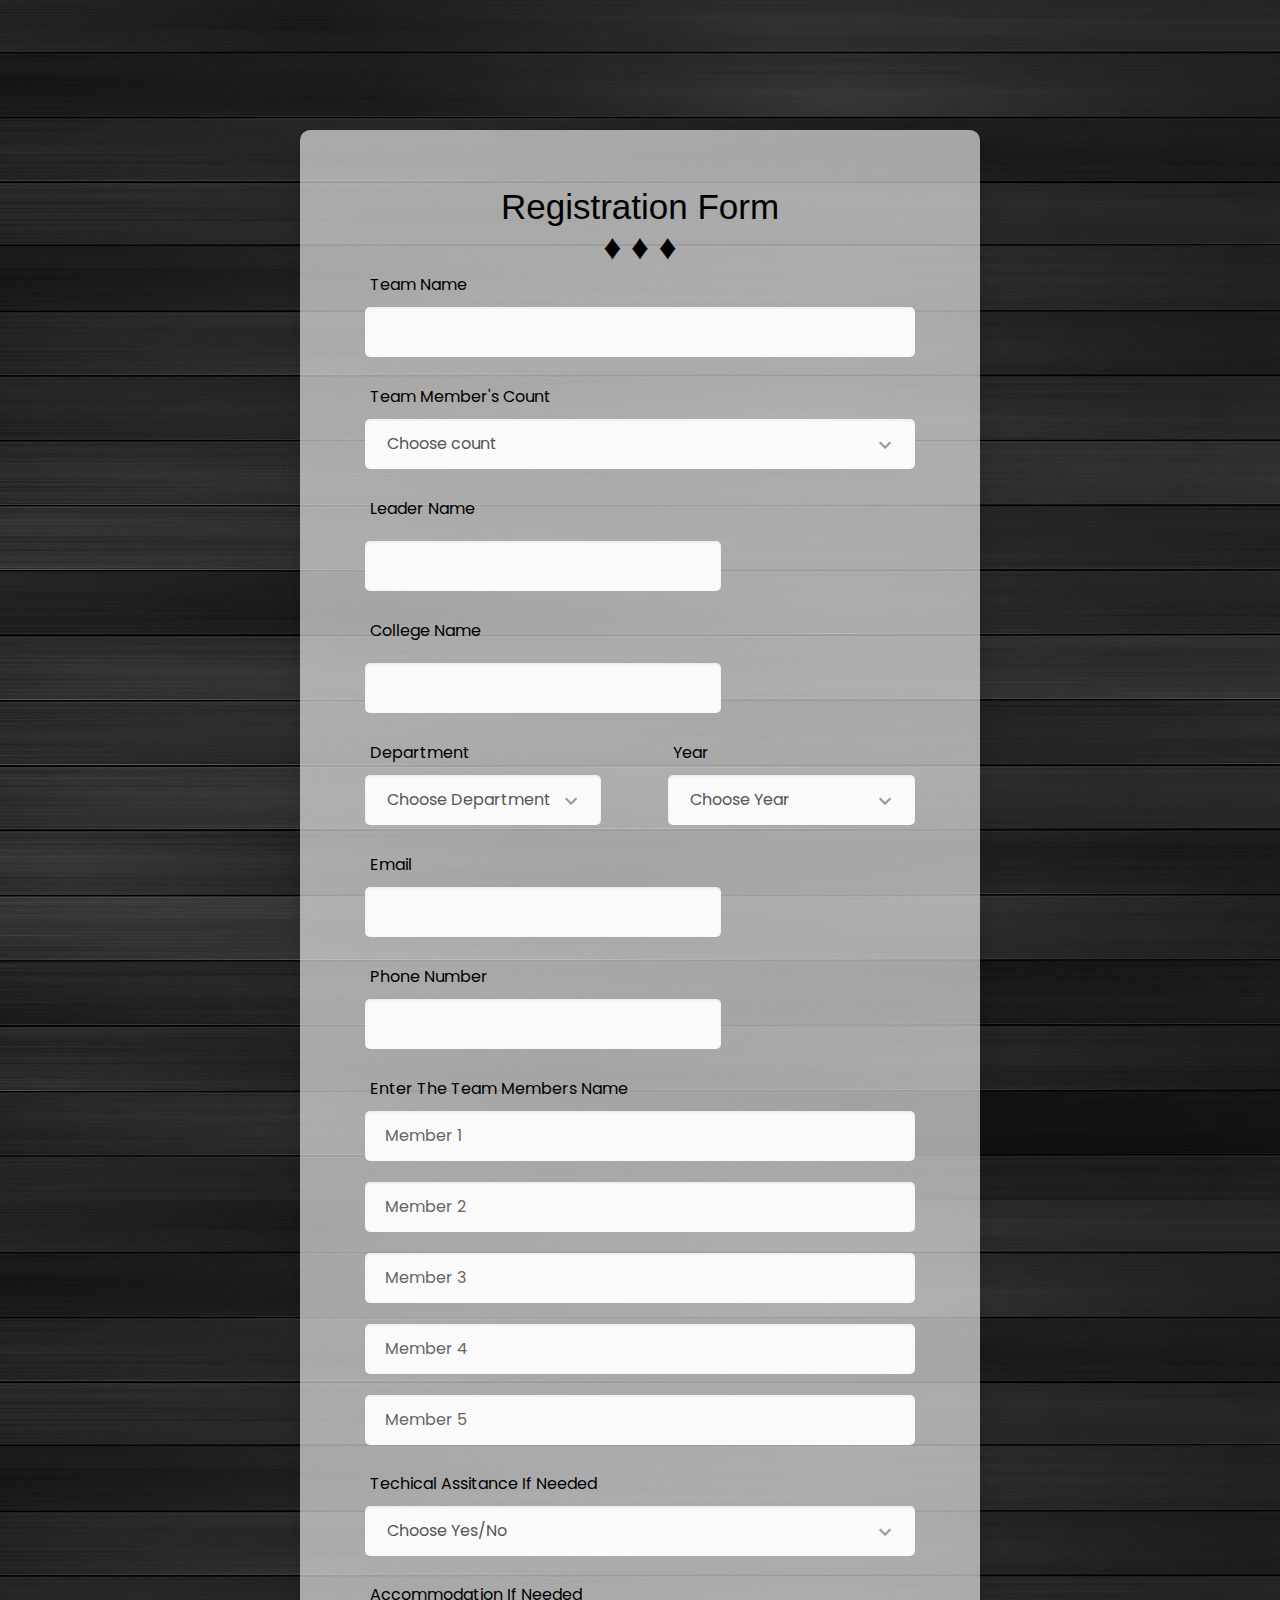
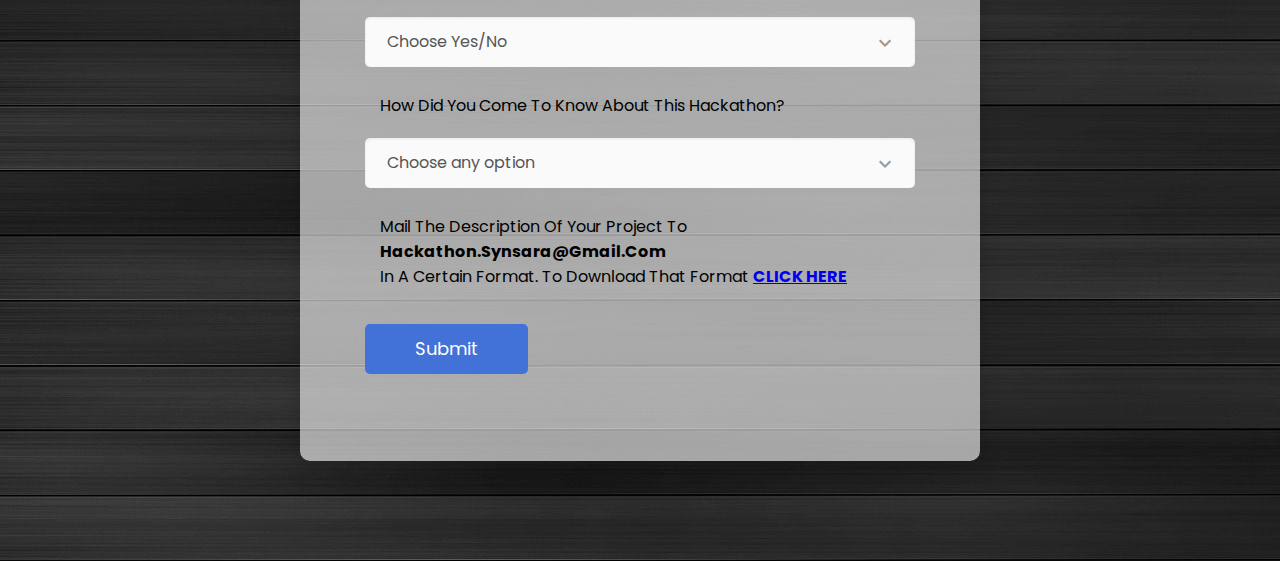
<file: hackathon/hackathon-reg-page/hackathon_form.html>
<!DOCTYPE html>
<html lang="en">

<head>
    <!-- Required meta tags-->
    <meta charset="UTF-8">
    <meta name="viewport" content="width=device-width, initial-scale=1, shrink-to-fit=no">
    <meta name="description" content="Colorlib Templates">
    <meta name="author" content="Colorlib">
    <meta name="keywords" content="Colorlib Templates">

    <!-- Title Page-->
    <title>HACK-UNA-MATATA</title>
   <meta name="viewport" content="width=device-width, initial-scale=1">

<script src="https://ajax.googleapis.com/ajax/libs/jquery/3.3.1/jquery.min.js"></script>
<link href="https://fonts.googleapis.com/css?family=Josefin+Sans&display=swap" rel="stylesheet">
    <style>

/* ==========================================================================
   #FONT
   ========================================================================== */
.font-robo {
  font-family: "Roboto", "Arial", "Helvetica Neue", sans-serif;
}

.font-poppins {
  font-family: "Poppins", "Arial", "Helvetica Neue", sans-serif;
}

/* ==========================================================================
   #GRID
   ========================================================================== */
.row {
  display: -webkit-box;
  display: -webkit-flex;
  display: -moz-box;
  display: -ms-flexbox;
  display: flex;
  -webkit-flex-wrap: wrap;
  -ms-flex-wrap: wrap;
  flex-wrap: wrap;
}

.row-space {
  -webkit-box-pack: justify;
  -webkit-justify-content: space-between;
  -moz-box-pack: justify;
  -ms-flex-pack: justify;
  justify-content: space-between;
}

.col-2 {
  width: -webkit-calc((100% - 30px) / 2);
  width: -moz-calc((100% - 30px) / 2);
  width: calc((100% - 30px) / 2);
}

@media (max-width: 767px) {
  .col-2 {
    width: 100%;
  }
}

/* ==========================================================================
   #BOX-SIZING
   ========================================================================== */
/**
 * More sensible default box-sizing:
 * css-tricks.com/inheriting-box-sizing-probably-slightly-better-best-practice
 */
html {
  -webkit-box-sizing: border-box;
  -moz-box-sizing: border-box;
  box-sizing: border-box;
}

* {
  padding: 0;
  margin: 0;
}

*, *:before, *:after {
  -webkit-box-sizing: inherit;
  -moz-box-sizing: inherit;
  box-sizing: inherit;
}

/* ==========================================================================
   #RESET
   ========================================================================== */
/**
 * A very simple reset that sits on top of Normalize.css.
 */
body,
h1, h2, h3, h4, h5, h6,
blockquote, p, pre,
dl, dd, ol, ul,
figure,
hr,
fieldset, legend {
  margin: 0;
  padding: 0;
}

/**
 * Remove trailing margins from nested lists.
 */
li > ol,
li > ul {
  margin-bottom: 0;
}

/**
 * Remove default table spacing.
 */
table {
  border-collapse: collapse;
  border-spacing: 0;
}

/**
 * 1. Reset Chrome and Firefox behaviour which sets a `min-width: min-content;`
 *    on fieldsets.
 */
fieldset {
  min-width: 0;
  /* [1] */
  border: 0;
}

button {
  outline: none;
  background: none;
  border: none;
}

/* ==========================================================================
   #PAGE WRAPPER
   ========================================================================== */
.page-wrapper {
  min-height: 100vh;
  background-image: url("img/i5.jpg");/*
background-color: rgb(44, 44, 44)
*/}

body {
  font-family: "Poppins", "Arial", "Helvetica Neue", sans-serif;
  font-weight: 400;
  font-size: 14px;
 
}

h1, h2, h3, h4, h5, h6 {
  font-weight: 400;
}

h1 {
  font-size: 36px;
}

h2 {
  font-size: 30px;
}

h3 {
  font-size: 24px;
}

h4 {
  font-size: 18px;
}

h5 {
  font-size: 15px;
}

h6 {
  font-size: 13px;
}
.reg-title
{
  font-family:'Exo2.0-Black',sans-serif;
  text-align:center;
  font-size:2.5em;
}

/* ==========================================================================
   #BACKGROUND
   ========================================================================== */
.bg-blue {
  background: #0a3f96b6;
  
}

.bg-red {
  background: #fa4251;
}
/*
.bg-gra-01 {
  background: -webkit-gradient(linear, left bottom, left top, from(#fbc2eb), to(#a18cd1));
  background: -webkit-linear-gradient(bottom, #fbc2eb 0%, #a18cd1 100%);
  background: -moz-linear-gradient(bottom, #fbc2eb 0%, #a18cd1 100%);
  background: -o-linear-gradient(bottom, #fbc2eb 0%, #a18cd1 100%);
  background: linear-gradient(to top, #fbc2eb 0%, #a18cd1 100%);
}

.bg-gra-02 {
  background: -webkit-gradient(linear, left bottom, right top, from(#fc2c77), to(#6c4079));
  background: -webkit-linear-gradient(bottom left, #fc2c77 0%, #6c4079 100%);
  background: -moz-linear-gradient(bottom left, #fc2c77 0%, #6c4079 100%);
  background: -o-linear-gradient(bottom left, #fc2c77 0%, #6c4079 100%);
  background: linear-gradient(to top right, #fc2c77 0%, #6c4079 100%);
}
*/

/* ==========================================================================
   #SPACING
   ========================================================================== */
.p-t-100 {
  padding-top: 100px;
}

.p-t-130 {
  padding-top: 130px;
}

.p-t-180 {
  padding-top: 180px;
}

.p-t-20 {
  padding-top: 20px;
}

.p-t-15 {
  padding-top: 15px;
}

.p-t-10 {
  padding-top: 10px;
}

.p-t-30 {
  padding-top: 30px;
}

.p-b-100 {
  padding-bottom: 100px;
}

.m-r-45 {
  margin-right: 45px;
}

/* ==========================================================================
   #WRAPPER
   ========================================================================== */
.wrapper {
  margin: 0 auto;
}

.wrapper--w960 {
  max-width: 960px;
}

.wrapper--w780 {
  max-width: 780px;
}

.wrapper--w680 {
  max-width: 680px;
}

/* ==========================================================================
   #BUTTON
   ========================================================================== */
.btn {
  display: inline-block;
  line-height: 50px;
  padding: 0 50px;
  -webkit-transition: all 0.4s ease;
  -o-transition: all 0.4s ease;
  -moz-transition: all 0.4s ease;
  transition: all 0.4s ease;
  cursor: pointer;
  font-size: 18px;
  color: rgb(255, 255, 255);
  font-family: "Poppins", "Arial", "Helvetica Neue", sans-serif;
}

.btn--radius {
  -webkit-border-radius: 3px;
  -moz-border-radius: 3px;
  border-radius: 3px;
}

.btn--radius-2 {
  -webkit-border-radius: 5px;
  -moz-border-radius: 5px;
  border-radius: 5px;
}

.btn--pill {
  -webkit-border-radius: 20px;
  -moz-border-radius: 20px;
  border-radius: 20px;
}

.btn--green {
  background: #57b846;
}

.btn--green:hover {
  background: #4dae3c;
}

.btn--blue {
  background: #4272d7;
}

.btn--blue:hover {
  background: #3868cd;
}

/* ==========================================================================
   #DATE PICKER
   ========================================================================== */
td.active {
  background-color: #2c6ed5;
}

input[type="date" i] {
  padding: 14px;
}

.table-condensed td, .table-condensed th {
  font-size: 14px;
  font-family: "Roboto", "Arial", "Helvetica Neue", sans-serif;
  font-weight: 400;
}

.daterangepicker td {
  width: 40px;
  height: 30px;
}

.daterangepicker {
  border: none;
  -webkit-box-shadow: 0px 8px 20px 0px rgba(0, 0, 0, 0.15);
  -moz-box-shadow: 0px 8px 20px 0px rgba(0, 0, 0, 0.15);
  box-shadow: 0px 8px 20px 0px rgba(0, 0, 0, 0.15);
  display: none;
  border: 1px solid #e0e0e0;
  margin-top: 5px;
}

.daterangepicker::after, .daterangepicker::before {
  display: none;
}

.daterangepicker thead tr th {
  padding: 10px 0;
}

.daterangepicker .table-condensed th select {
  border: 1px solid #ccc;
  -webkit-border-radius: 3px;
  -moz-border-radius: 3px;
  border-radius: 3px;
  font-size: 14px;
  padding: 5px;
  outline: none;
}

/* ==========================================================================
   #FORM
   ========================================================================== */
input {
  outline: none;
  margin: 0;
  border: none;
  -webkit-box-shadow: none;
  -moz-box-shadow: none;
  box-shadow: none;
  width: 100%;
  font-size: 14px;
  font-family: inherit;
}

.input--style-4 {

  line-height: 50px;
  background: #fafafa;
  -webkit-box-shadow: inset 0px 1px 3px 0px rgba(0, 0, 0, 0.08);
  -moz-box-shadow: inset 0px 1px 3px 0px rgba(0, 0, 0, 0.08);
  box-shadow: inset 0px 1px 3px 0px rgba(0, 0, 0, 0.08);
  -webkit-border-radius: 5px;
  -moz-border-radius: 5px;
  border-radius: 5px;
  padding: 0 20px;
  font-size: 16px;
  color: #666;
  -webkit-transition: all 0.4s ease;
  -o-transition: all 0.4s ease;
  -moz-transition: all 0.4s ease;
  transition: all 0.4s ease;
}

.input--style-4::-webkit-input-placeholder {
  /* WebKit, Blink, Edge */
  color: #666;
}

.input--style-4:-moz-placeholder {
  /* Mozilla Firefox 4 to 18 */
  color: #666;
  opacity: 1;
}

.input--style-4::-moz-placeholder {
  /* Mozilla Firefox 19+ */
  color: #666;
  opacity: 1;
}

.input--style-4:-ms-input-placeholder {
  /* Internet Explorer 10-11 */
  color: #666;
}

.input--style-4:-ms-input-placeholder {
  /* Microsoft Edge */
  color: #666;
}

.label {
width:60%; 
padding: 5px 5px;
  font-size: 16px;
  color: rgb(0, 0, 0);
  text-transform: capitalize;
  display: block;
  margin-bottom: 5px;
}
/*.labell {
width:150%; 
padding: 5px 15px;
  font-size: 16px;
  color: rgb(0, 0, 0);
  text-transform: capitalize;
  display: block;
  margin-bottom: 15px;
}*/
.wordz
{
  width:110%; 
padding: 5px 15px;
  font-size: 16px;
  color: rgb(0, 0, 0);
  text-transform: capitalize;
  display: block;
  margin-bottom: 15px;

}

.radio-container {
  display: inline-block;
  position: relative;
  padding-left: 30px;
  cursor: pointer;
  font-size: 16px;
  color: #666;
  -webkit-user-select: none;
  -moz-user-select: none;
  -ms-user-select: none;
  user-select: none;
}

.radio-container input {
  position: absolute;
  opacity: 0;
  cursor: pointer;
}

.radio-container input:checked ~ .checkmark {
  background-color: #e5e5e5;
}

.radio-container input:checked ~ .checkmark:after {
  display: block;
}

.radio-container .checkmark:after {
  top: 50%;
  left: 50%;
  -webkit-transform: translate(-50%, -50%);
  -moz-transform: translate(-50%, -50%);
  -ms-transform: translate(-50%, -50%);
  -o-transform: translate(-50%, -50%);
  transform: translate(-50%, -50%);
  width: 12px;
  height: 12px;
  -webkit-border-radius: 50%;
  -moz-border-radius: 50%;
  border-radius: 50%;
  background: #57b846;
}

.checkmark {
  position: absolute;
  top: 50%;
  -webkit-transform: translateY(-50%);
  -moz-transform: translateY(-50%);
  -ms-transform: translateY(-50%);
  -o-transform: translateY(-50%);
  transform: translateY(-50%);
  left: 0;
  height: 20px;
  width: 20px;
  background-color: #e5e5e5;
  -webkit-border-radius: 50%;
  -moz-border-radius: 50%;
  border-radius: 50%;
  -webkit-box-shadow: inset 0px 1px 3px 0px rgba(0, 0, 0, 0.08);
  -moz-box-shadow: inset 0px 1px 3px 0px rgba(0, 0, 0, 0.08);
  box-shadow: inset 0px 1px 3px 0px rgba(0, 0, 0, 0.08);
}

.checkmark:after {
  content: "";
  position: absolute;
  display: none;
}

.input-group {
  position: relative;
  margin-bottom: 22px;
}

.input-group-icon {
  position: relative;
}

.input-icon {
  position: absolute;
  font-size: 18px;
  color: #999;
  right: 18px;
  top: 50%;
  -webkit-transform: translateY(-50%);
  -moz-transform: translateY(-50%);
  -ms-transform: translateY(-50%);
  -o-transform: translateY(-50%);
  transform: translateY(-50%);
  cursor: pointer;
}
.option
/* ==========================================================================
   #SELECT2
   ========================================================================== */
.select--no-search .select2-search {
  display: none !important;
}

.rs-select2 .select2-container {
  width: 100% !important;
  outline: none;
  background: #fafafa;
  -webkit-box-shadow: inset 0px 1px 3px 0px rgba(0, 0, 0, 0.08);
  -moz-box-shadow: inset 0px 1px 3px 0px rgba(0, 0, 0, 0.08);
  box-shadow: inset 0px 1px 3px 0px rgba(0, 0, 0, 0.08);
  -webkit-border-radius: 5px;
  -moz-border-radius: 5px;
  border-radius: 5px;
}

.rs-select2 .select2-container .select2-selection--single {
  outline: none;
  border: none;
  height: 50px;
  background: transparent;
}

.rs-select2 .select2-container .select2-selection--single .select2-selection__rendered {
  line-height: 50px;
  padding-left: 0;
  color: #555;
  font-size: 16px;
  font-family: inherit;
  padding-left: 22px;
  padding-right: 50px;
}

.rs-select2 .select2-container .select2-selection--single .select2-selection__arrow {
  height: 50px;
  right: 20px;
  display: -webkit-box;
  display: -webkit-flex;
  display: -moz-box;
  display: -ms-flexbox;
  display: flex;
  -webkit-box-pack: center;
  -webkit-justify-content: center;
  -moz-box-pack: center;
  -ms-flex-pack: center;
  justify-content: center;
  -webkit-box-align: center;
  -webkit-align-items: center;
  -moz-box-align: center;
  -ms-flex-align: center;
  align-items: center;
}

.rs-select2 .select2-container .select2-selection--single .select2-selection__arrow b {
  display: none;
}

.rs-select2 .select2-container .select2-selection--single .select2-selection__arrow:after {
  font-family: "Material-Design-Iconic-Font";
  content: '\f2f9';
  font-size: 24px;
  color: #999;
  -webkit-transition: all 0.4s ease;
  -o-transition: all 0.4s ease;
  -moz-transition: all 0.4s ease;
  transition: all 0.4s ease;
}

.rs-select2 .select2-container.select2-container--open .select2-selection--single .select2-selection__arrow::after {
  -webkit-transform: rotate(-180deg);
  -moz-transform: rotate(-180deg);
  -ms-transform: rotate(-180deg);
  -o-transform: rotate(-180deg);
  transform: rotate(-180deg);
}

.select2-container--open .select2-dropdown--below {
  border: none;
  -webkit-border-radius: 3px;
  -moz-border-radius: 3px;
  border-radius: 3px;
  -webkit-box-shadow: 0px 8px 20px 0px rgba(0, 0, 0, 0.15);
  -moz-box-shadow: 0px 8px 20px 0px rgba(0, 0, 0, 0.15);
  box-shadow: 0px 8px 20px 0px rgba(0, 0, 0, 0.15);
  border: 1px solid #e0e0e0;
  margin-top: 5px;
  overflow: hidden;
}

.select2-container--default .select2-results__option {
  padding-left: 22px;
}

/* ==========================================================================
   #TITLE
   ========================================================================== */
.title {
  font-size: 24px;
  color: #525252;
  font-weight: 400;
  margin-bottom: 40px;
}

/* ==========================================================================
   #CARD
   ========================================================================== */
.card {
  -webkit-border-radius: 3px;
  -moz-border-radius: 3px;
  border-radius: 3px;
  background: #fff;
}

.card-4 {
  background: #ffffff9c;
  -webkit-border-radius: 10px;
  -moz-border-radius: 10px;
  border-radius: 10px;
  -webkit-box-shadow: 0px 8px 20px 0px rgba(0, 0, 0, 0.15);
  -moz-box-shadow: 0px 8px 20px 0px rgba(0, 0, 0, 0.15);
  box-shadow: 0px 8px 20px 0px rgba(0, 0, 0, 0.15);
}
.ops{
width: 100%;
height:45px;
background-color:#fafafa;
border-style: none;
line-height: 50px;
  background: #fafafa;
  -webkit-box-shadow: inset 0px 1px 3px 0px rgba(0, 0, 0, 0.08);
  -moz-box-shadow: inset 0px 1px 3px 0px rgba(0, 0, 0, 0.08);
  box-shadow: inset 0px 1px 3px 0px rgba(0, 0, 0, 0.08);
  -webkit-border-radius: 5px;
  -moz-border-radius: 5px;
  border-radius: 5px;
  padding: 0 20px;
  font-size: 16px;
  color: #666;
  -webkit-transition: all 0.4s ease;
  -o-transition: all 0.4s ease;
  -moz-transition: all 0.4s ease;
  transition: all 0.4s ease;

}
.card-4 .card-body {
 
  padding: 57px 65px;
  padding-bottom: 65px;
}

@media (max-width: 767px) {
  .card-4 .card-body {
    padding: 50px 40px;
  }
}

    </style>

    <!-- Icons font CSS-->
    <link href="vendor/mdi-font/css/material-design-iconic-font.min.css" rel="stylesheet" media="all">
    <link href="vendor/font-awesome-4.7/css/font-awesome.min.css" rel="stylesheet" media="all">
    <!-- Font special for pages-->
    <link href="https://fonts.googleapis.com/css?family=Poppins:100,100i,200,200i,300,300i,400,400i,500,500i,600,600i,700,700i,800,800i,900,900i" rel="stylesheet">

    <!-- Vendor CSS-->
    <link href="vendor/select2/select2.min.css" rel="stylesheet" media="all">
    <link href="vendor/datepicker/daterangepicker.css" rel="stylesheet" media="all">

    <!-- Main CSS
  <  <link href="css/main.css" rel="stylesheet" media="all">-->
</head>

<body >
   <div class="page-wrapper bg-gra-02 p-t-130 p-b-100 font-poppins">
        <div class="wrapper wrapper--w680">
            <div class="card card-4">
                <div class="card-body">
                 <!--<center><h2 class="title" >Registration Form</h2></center>-->
                 <div class="reg-title">Registration Form <br><p>♦ ♦ ♦</p></div>
                    <form method="POST" id="form" target="_self" onsubmit="return postToGoogle();" action="" autocomplete="off">
                       <!-- <div class="row row-space">-->

                            <div class="col-1">
                                <div class="input-group">
                                    <label class="label">Team Name</label>
                                    <input class="input--style-4" type="text" name="entry.1119509822" id="teamname">
                                </div>
                            </div>
                           

                            <div class="col-1">
                                <div class="input-group">
                                    <label class="label">Team Member's count</label>
                                    <div class="rs-select2 js-select-simple select--no-search">
                                   <select  id="membercount" name="entry.612679556">
                                      <option disabled="disabled" selected="selected">Choose count</option>
                                     <option value="3">3</option>
                                     <option value="4">4</option>
                                     <option value="5">5</option>
                                   </select>                     
                                    <div class="select-dropdown"></div>
                                             </div>
                            </div>
                            </div>
                        <!-- </div> -->
                        <div class="row row-space">
                            <div class="col-3">
                                <div class="input-group">
                                    <label class="label">Leader Name</label>
                                    <div class="p-t-10">
                                        <input class="input--style-4" type="text" name="entry.900254373" id="leadername">
                                        <!--<i class="zmdi zmdi-calendar-note input-icon js-btn-calendar"></i>
                                    --></div>
                                </div>
                            </div>
                            <div class="col-3">
                                <div class="input-group">
                                    <label class="label">College Name</label>
                                    <div class="p-t-10">
                                         <input class="input--style-4" type="text" name="entry.898776517" id="collegename">
                                    </div>
                                </div>
                            </div>
                        </div>
                        
                      <div class="row row-space">
                        <div class="col-4">
                        <div class="input-group">
                            <label class="label">Department </label>
                            <div class="rs-select2 js-select-simple select--no-search">
                                <select name="entry.1917933883" id="deptname">
                                    <option disabled="disabled" selected="selected">Choose Department</option>
                                    <option value="CSE">CSE</option>
                                    <option value="IT">IT</option>
                                    <option value="ECE">ECE</option>
                                    <option value="EEE">EEE</option>
                                    <option value="EIE">EIE</option>
                                    <option value="MECH">MECH</option>
                                    <option value="CIVIL">CIVIL</option>
                                    <option value="PROD">PROD</option>
                                    <option value="ICE">ICE</option>
                                    <option>OTHERS</option>
                                </select>
                                <div class="select-dropdown"></div>
                            </div>
                            </div>
                        </div>
                          <div class="col-4" style="width: 45%">
                            <div class="input-group">
                              <label class="label">Year</label>
                                <div class="rs-select2 js-select-simple select--no-search">
                                  <select  name="entry.787715375" id="year">
                                      <option disabled="disabled" selected="selected">Choose Year</option>
                                      <option value="1">1</option>
                                      <option value="2">2</option>
                                      <option value="3">3</option>
                                      <option value="4">4</option>
                                  </select>  
                                <div class="select-dropdown"></div>
                              </div>   
                            </div>                           
                          </div>
            <div class="row row-space">
               <div class="col-5">
                  <div class="input-group">
                       <label class="label">Email</label>
                           <input class="input--style-4" type="email" name="entry.1441094917" id="email">
                   </div>
                </div>
              </div>
                        <div class="col-5">
                            <div class="input-group">
                                <label class="label">Phone Number</label>
                                <input class="input--style-4" type="text" name="entry.940253169" id="phone">
                            </div>
                        </div>
                  
                    </div>
                    
                     
                  
                
                  <div>
                    <Label class="label">Enter the team members name</Label>
                    
                    <div>
                    <input class="input--style-4" type="text" name="entry.380711955" id="mem1" placeholder="Member 1">
                    </div>
                    <br>
                    <div>
                        
                        <input class="input--style-4" type="text" name="entry.7891213" id="mem2" placeholder="Member 2">
                    </div>
                    <br>
                    <div>
                        
                        <input class="input--style-4" type="text" name="entry.391123770" id="mem3" placeholder="Member 3">
                        </div>
                  </div>
                  <br>
                  <div>
                      
                      <input class="input--style-4" type="text" name="entry.1853792346" id="mem4" placeholder="Member 4">
                  </div>
                  <br>
                  <div>
                      
                      <input class="input--style-4" type="text" name="entry.1655030203" id="mem5" placeholder="Member 5">
                   </div>
                   <br>
                <div class="input-group">
                  <label class="label">Techical assitance if needed</label>
                  <div class="rs-select2 js-select-simple select--no-search">
                      <select  name="entry.291726345" id="assitance">
                          <option disabled="disabled" selected="selected">Choose Yes/No</option>
                          <option value="yes">Yes</option>
                          <option value="no">No</option>
                          
                      </select>  
                    <div class="select-dropdown"></div>
                </div>
                <br>

                <div class="input-group">
                    <label class="label">Accommodation if needed</label>
                    <div class="rs-select2 js-select-simple select--no-search">
                        <select  name="entry.2006190601" id="Accommodation">
                            <option disabled="disabled" selected="selected">Choose Yes/No</option>
                            <option value="yes">Yes</option>
                            <option value="no">No</option>
                            
                        </select>  
                      <div class="select-dropdown"></div>
                  </div>
                  <br>
                  <div class="input-group">
                      <label class="wordz" >How did you come to know about this Hackathon?</label>
                      <div class="rs-select2 js-select-simple select--no-search">
                          <select  name="entry.1793361571" id="eventref">
                              <option disabled="disabled" selected="selected">Choose any option</option>
                              <option value="Instagram">Instagram</option>
                              <option value="friendStatus">Your Friend's Status</option>
                              <option value="website">Synsara website</option>
                              <option value="college"> college</option>
                              <option value="others">others</option>
                          </select>  
                        <div class="select-dropdown"></div>
                    </div>
                    <br>
                <p  class="wordz">Mail the description of your project  to<b> hackathon.synsara@gmail.com </b><br>in a certain format. To download that format 
                  <a href ="https://docs.google.com/document/u/2/export?format=docx&id=1OhElzTB5TRDmMho3PE9mPH9EKXNxT6Lw3PynbkZjqME&token=AC4w5VgkU1XDw-3gnrqc-4tsGUetWts5hQ%3A1566985681732&includes_info_params=true
                  "><b>CLICK HERE</b></a> </p>
        
                        <div class="p-t-15">
                            <button class="btn btn--radius-2 btn--blue"id="send" type="submit" type="submit">Submit</button>
                        </div>
                    </form>

                </div>
            </div>
        </div>
    </div>
    <center></center>
    <h3 id="success-msg" style="text-align: center !important; margin-top:190px !important; display:none; color:rgb(78, 77, 77)"> Data uploaded successfully</h3>
    <!-- Jquery JS-->
    <script src="vendor/jquery/jquery.min.js"></script>
    <!-- Vendor JS-->
    <script src="vendor/select2/select2.min.js"></script>
    <script src="vendor/datepicker/moment.min.js"></script>
    <script src="vendor/datepicker/daterangepicker.js"></script>

    <!-- Main JS-->
    <script src="js/global.js"></script>
    <!-- valid-->
    <script>
        function postToGoogle() {
                        var field1 = $("#teamname").val();
                        var field2 = $("#membercount").val();
                        var field3 = $("#leadername").val();
                        var field4 = $("#collegename").val();
                        var field5 = $("#deptname").val();
                        var field6 = $("#year").val();
                        var field7 = $("#email").val();
                        var field8 = $("#phone").val();
                        var field9 = $("#mem1").val();
                        var field10 = $("#mem2").val();
                        var field11 = $("#mem3").val();
                        var field12= $("#mem4").val();
                        var field13 = $("#mem5").val();
                        var field14= $("#assitance").val();
                        var field15= $("#Accommodation").val();
                        var field16= $("#eventref").val();
                        
        
                 
                if(field1 == ""){
                  alert('Please fill your Team Name');
                  document.getElementById("teamname").focus();
                  return false;
                }
                if(field2 == ""){
                  alert('Please Choose Your team members count');
                  document.getElementById("membercount").focus();
                  return false;
                }
               if(field3 == ""){
                  alert("please fill the team leader name");
                  document.getElementById("leadername").focus();
                  return false;
                }
                if(field4 == ""){
                  alert("please select collegename");
                  document.getElementById("collegename").focus();
                  return false;
                }
                if(field5 == ""){
                  alert("please choose your department");
                  document.getElementById("deptname").focus();
                  return false;
                }
                if(field6 == ""){
                  alert("please select the year");
                  document.getElementById("year").focus();
                  return false;
                }
                if(field7 == ""){
                  alert("please enter your  email");
                  document.getElementById("email").focus();
                  return false;
                }
                if(field8 == ""){
                  alert("please enter your phone number");
                  document.getElementById("phone").focus();
                  return false;
                }
                if(field9== ""){
                  alert("please enter the name of member1");
                  document.getElementById("mem1").focus();
                  return false;
                }
                if(field10 == ""){
                  alert("please enter the name of member2");
                 
                  document.getElementById("mem2").focus();
                  return false;
                }
                if(field11 == ""){
                  alert("please enter the name of member3");
                 
                  document.getElementById("mem3").focus();
                  return false;
                }
                if(field14 == ""){
                  alert("please select yes/no for the need of assistance");
                  document.getElementById("assitance").focus();
                  return false;
                }
                if(field15 == ""){
                  alert("please select yes/no for the Accommodation");
                  document.getElementById("Accommodation").focus();
                  return false;
                }
            
                if(field16 == ""){
                  alert("please select the reference of this ");
                  document.getElementById("eventref").focus();
                  return false;
                }
                $.ajax({
                            url: "https://docs.google.com/forms/d/e/1FAIpQLScXG9fy_pvudwHjuMXVVrzbJZIRqbrfVrRtP6RVufWOpQCKGQ/formResponse",
                  data: {"entry.1119509822": field1, "entry.612679556": field2, "entry.900254373": field3, "entry.898776517": field4,
                         "entry.1917933883":field5, "entry.787715375":field6,"entry.1441094917":field7,"entry.940253169":field8,
                         "entry.380711955":field9,"7891213":field10,"391123770":field11,"1853792346":field12,"entry.1655030203":field13,
                         "entry.291726345":field14,"entry.2006190601":field15,"entry.1793361571":field16},
                            type: "POST",
                            dataType: "xml",
                            success: function(d)
                  {
                  },
                  error: function(x, y, z)
                    {
        
                      $('#success-msg').show();
                      $('#form').hide();
                      
                    }
                        });
                return false;
                    }
        </script>

</body><!-- This templates was made by Colorlib (https://colorlib.com) -->

</html>
</file>
<file: hackathon/hackathon-reg-page/vendor/datepicker/daterangepicker.css>
.daterangepicker {
  position: absolute;
  color: inherit;
  background-color: #fff;
  border-radius: 4px;
  width: 278px;
  padding: 4px;
  margin-top: 1px;
  top: 100px;
  left: 20px;
  /* Calendars */ }
  .daterangepicker:before, .daterangepicker:after {
    position: absolute;
    display: inline-block;
    border-bottom-color: rgba(0, 0, 0, 0.2);
    content: ''; }
  .daterangepicker:before {
    top: -7px;
    border-right: 7px solid transparent;
    border-left: 7px solid transparent;
    border-bottom: 7px solid #ccc; }
  .daterangepicker:after {
    top: -6px;
    border-right: 6px solid transparent;
    border-bottom: 6px solid #fff;
    border-left: 6px solid transparent; }
  .daterangepicker.opensleft:before {
    right: 9px; }
  .daterangepicker.opensleft:after {
    right: 10px; }
  .daterangepicker.openscenter:before {
    left: 0;
    right: 0;
    width: 0;
    margin-left: auto;
    margin-right: auto; }
  .daterangepicker.openscenter:after {
    left: 0;
    right: 0;
    width: 0;
    margin-left: auto;
    margin-right: auto; }
  .daterangepicker.opensright:before {
    left: 9px; }
  .daterangepicker.opensright:after {
    left: 10px; }
  .daterangepicker.dropup {
    margin-top: -5px; }
    .daterangepicker.dropup:before {
      top: initial;
      bottom: -7px;
      border-bottom: initial;
      border-top: 7px solid #ccc; }
    .daterangepicker.dropup:after {
      top: initial;
      bottom: -6px;
      border-bottom: initial;
      border-top: 6px solid #fff; }
  .daterangepicker.dropdown-menu {
    max-width: none;
    z-index: 3001; }
  .daterangepicker.single .ranges, .daterangepicker.single .calendar {
    float: none; }
  .daterangepicker.show-calendar .calendar {
    display: block; }
  .daterangepicker .calendar {
    display: none;
    max-width: 270px;
    margin: 4px; }
    .daterangepicker .calendar.single .calendar-table {
      border: none; }
    .daterangepicker .calendar th, .daterangepicker .calendar td {
      white-space: nowrap;
      text-align: center;
      min-width: 32px; }
  .daterangepicker .calendar-table {
    border: 1px solid #fff;
    padding: 4px;
    border-radius: 4px;
    background-color: #fff; }
  .daterangepicker table {
    width: 100%;
    margin: 0; }
  .daterangepicker td, .daterangepicker th {
    text-align: center;
    width: 20px;
    height: 20px;
    border-radius: 4px;
    border: 1px solid transparent;
    white-space: nowrap;
    cursor: pointer; }
    .daterangepicker td.available:hover, .daterangepicker th.available:hover {
      background-color: #eee;
      border-color: transparent;
      color: inherit; }
    .daterangepicker td.week, .daterangepicker th.week {
      font-size: 80%;
      color: #ccc; }
  .daterangepicker td.off, .daterangepicker td.off.in-range, .daterangepicker td.off.start-date, .daterangepicker td.off.end-date {
    background-color: #fff;
    border-color: transparent;
    color: #999; }
  .daterangepicker td.in-range {
    background-color: #ebf4f8;
    border-color: transparent;
    color: #000;
    border-radius: 0; }
  .daterangepicker td.start-date {
    border-radius: 4px 0 0 4px; }
  .daterangepicker td.end-date {
    border-radius: 0 4px 4px 0; }
  .daterangepicker td.start-date.end-date {
    border-radius: 4px; }
  .daterangepicker td.active, .daterangepicker td.active:hover {
    background-color: #357ebd;
    border-color: transparent;
    color: #fff; }
  .daterangepicker th.month {
    width: auto; }
  .daterangepicker td.disabled, .daterangepicker option.disabled {
    color: #999;
    cursor: not-allowed;
    text-decoration: line-through; }
  .daterangepicker select.monthselect, .daterangepicker select.yearselect {
    font-size: 12px;
    padding: 1px;
    height: auto;
    margin: 0;
    cursor: default; }
  .daterangepicker select.monthselect {
    margin-right: 2%;
    width: 56%; }
  .daterangepicker select.yearselect {
    width: 40%; }
  .daterangepicker select.hourselect, .daterangepicker select.minuteselect, .daterangepicker select.secondselect, .daterangepicker select.ampmselect {
    width: 50px;
    margin-bottom: 0; }
  .daterangepicker .input-mini {
    border: 1px solid #ccc;
    border-radius: 4px;
    color: #555;
    height: 30px;
    line-height: 30px;
    display: block;
    vertical-align: middle;
    margin: 0 0 5px 0;
    padding: 0 6px 0 28px;
    width: 100%; }
    .daterangepicker .input-mini.active {
      border: 1px solid #08c;
      border-radius: 4px; }
  .daterangepicker .daterangepicker_input {
    position: relative; }
    .daterangepicker .daterangepicker_input i {
      position: absolute;
      left: 8px;
      top: 8px; }
  .daterangepicker.rtl .input-mini {
    padding-right: 28px;
    padding-left: 6px; }
  .daterangepicker.rtl .daterangepicker_input i {
    left: auto;
    right: 8px; }
  .daterangepicker .calendar-time {
    text-align: center;
    margin: 5px auto;
    line-height: 30px;
    position: relative;
    padding-left: 28px; }
    .daterangepicker .calendar-time select.disabled {
      color: #ccc;
      cursor: not-allowed; }

.ranges {
  font-size: 11px;
  float: none;
  margin: 4px;
  text-align: left; }
  .ranges ul {
    list-style: none;
    margin: 0 auto;
    padding: 0;
    width: 100%; }
  .ranges li {
    font-size: 13px;
    background-color: #f5f5f5;
    border: 1px solid #f5f5f5;
    border-radius: 4px;
    color: #08c;
    padding: 3px 12px;
    margin-bottom: 8px;
    cursor: pointer; }
    .ranges li:hover {
      background-color: #08c;
      border: 1px solid #08c;
      color: #fff; }
    .ranges li.active {
      background-color: #08c;
      border: 1px solid #08c;
      color: #fff; }

/*  Larger Screen Styling */
@media (min-width: 564px) {
  .daterangepicker {
    width: auto; }
    .daterangepicker .ranges ul {
      width: 160px; }
    .daterangepicker.single .ranges ul {
      width: 100%; }
    .daterangepicker.single .calendar.left {
      clear: none; }
    .daterangepicker.single.ltr .ranges, .daterangepicker.single.ltr .calendar {
      float: left; }
    .daterangepicker.single.rtl .ranges, .daterangepicker.single.rtl .calendar {
      float: right; }
    .daterangepicker.ltr {
      direction: ltr;
      text-align: left; }
      .daterangepicker.ltr .calendar.left {
        clear: left;
        margin-right: 0; }
        .daterangepicker.ltr .calendar.left .calendar-table {
          border-right: none;
          border-top-right-radius: 0;
          border-bottom-right-radius: 0; }
      .daterangepicker.ltr .calendar.right {
        margin-left: 0; }
        .daterangepicker.ltr .calendar.right .calendar-table {
          border-left: none;
          border-top-left-radius: 0;
          border-bottom-left-radius: 0; }
      .daterangepicker.ltr .left .daterangepicker_input {
        padding-right: 12px; }
      .daterangepicker.ltr .calendar.left .calendar-table {
        padding-right: 12px; }
      .daterangepicker.ltr .ranges, .daterangepicker.ltr .calendar {
        float: left; }
    .daterangepicker.rtl {
      direction: rtl;
      text-align: right; }
      .daterangepicker.rtl .calendar.left {
        clear: right;
        margin-left: 0; }
        .daterangepicker.rtl .calendar.left .calendar-table {
          border-left: none;
          border-top-left-radius: 0;
          border-bottom-left-radius: 0; }
      .daterangepicker.rtl .calendar.right {
        margin-right: 0; }
        .daterangepicker.rtl .calendar.right .calendar-table {
          border-right: none;
          border-top-right-radius: 0;
          border-bottom-right-radius: 0; }
      .daterangepicker.rtl .left .daterangepicker_input {
        padding-left: 12px; }
      .daterangepicker.rtl .calendar.left .calendar-table {
        padding-left: 12px; }
      .daterangepicker.rtl .ranges, .daterangepicker.rtl .calendar {
        text-align: right;
        float: right; } }
@media (min-width: 730px) {
  .daterangepicker .ranges {
    width: auto; }
  .daterangepicker.ltr .ranges {
    float: left; }
  .daterangepicker.rtl .ranges {
    float: right; }
  .daterangepicker .calendar.left {
    clear: none !important; } }
</file>
<file: hackathon/hackathon-reg-page/css/main.css>
/* ==========================================================================
   #FONT
   ========================================================================== */
.font-robo {
  font-family: "Roboto", "Arial", "Helvetica Neue", sans-serif;
}

.font-poppins {
  font-family: "Poppins", "Arial", "Helvetica Neue", sans-serif;
}

/* ==========================================================================
   #GRID
   ========================================================================== */
.row {
  display: -webkit-box;
  display: -webkit-flex;
  display: -moz-box;
  display: -ms-flexbox;
  display: flex;
  -webkit-flex-wrap: wrap;
  -ms-flex-wrap: wrap;
  flex-wrap: wrap;
}

.row-space {
  -webkit-box-pack: justify;
  -webkit-justify-content: space-between;
  -moz-box-pack: justify;
  -ms-flex-pack: justify;
  justify-content: space-between;
}

.col-2 {
  width: -webkit-calc((100% - 30px) / 2);
  width: -moz-calc((100% - 30px) / 2);
  width: calc((100% - 30px) / 2);
}

@media (max-width: 767px) {
  .col-2 {
    width: 100%;
  }
}

/* ==========================================================================
   #BOX-SIZING
   ========================================================================== */
/**
 * More sensible default box-sizing:
 * css-tricks.com/inheriting-box-sizing-probably-slightly-better-best-practice
 */
html {
  -webkit-box-sizing: border-box;
  -moz-box-sizing: border-box;
  box-sizing: border-box;
}

* {
  padding: 0;
  margin: 0;
}

*, *:before, *:after {
  -webkit-box-sizing: inherit;
  -moz-box-sizing: inherit;
  box-sizing: inherit;
}

/* ==========================================================================
   #RESET
   ========================================================================== */
/**
 * A very simple reset that sits on top of Normalize.css.
 */
body,
h1, h2, h3, h4, h5, h6,
blockquote, p, pre,
dl, dd, ol, ul,
figure,
hr,
fieldset, legend {
  margin: 0;
  padding: 0;
}

/**
 * Remove trailing margins from nested lists.
 */
li > ol,
li > ul {
  margin-bottom: 0;
}

/**
 * Remove default table spacing.
 */
table {
  border-collapse: collapse;
  border-spacing: 0;
}

/**
 * 1. Reset Chrome and Firefox behaviour which sets a `min-width: min-content;`
 *    on fieldsets.
 */
fieldset {
  min-width: 0;
  /* [1] */
  border: 0;
}

button {
  outline: none;
  background: none;
  border: none;
}

/* ==========================================================================
   #PAGE WRAPPER
   ========================================================================== */
.page-wrapper {
  min-height: 100vh;
}

body {
  font-family: "Poppins", "Arial", "Helvetica Neue", sans-serif;
  font-weight: 400;
  font-size: 14px;
}

h1, h2, h3, h4, h5, h6 {
  font-weight: 400;
}

h1 {
  font-size: 36px;
}

h2 {
  font-size: 30px;
}

h3 {
  font-size: 24px;
}

h4 {
  font-size: 18px;
}

h5 {
  font-size: 15px;
}

h6 {
  font-size: 13px;
}

/* ==========================================================================
   #BACKGROUND
   ========================================================================== */
.bg-blue {
  background: #2c6ed5;
}

.bg-red {
  background: #fa4251;
}

.bg-gra-01 {
  background: -webkit-gradient(linear, left bottom, left top, from(#fbc2eb), to(#a18cd1));
  background: -webkit-linear-gradient(bottom, #fbc2eb 0%, #a18cd1 100%);
  background: -moz-linear-gradient(bottom, #fbc2eb 0%, #a18cd1 100%);
  background: -o-linear-gradient(bottom, #fbc2eb 0%, #a18cd1 100%);
  background: linear-gradient(to top, #fbc2eb 0%, #a18cd1 100%);
}

.bg-gra-02 {
  background: -webkit-gradient(linear, left bottom, right top, from(#fc2c77), to(#6c4079));
  background: -webkit-linear-gradient(bottom left, #fc2c77 0%, #6c4079 100%);
  background: -moz-linear-gradient(bottom left, #fc2c77 0%, #6c4079 100%);
  background: -o-linear-gradient(bottom left, #fc2c77 0%, #6c4079 100%);
  background: linear-gradient(to top right, #fc2c77 0%, #6c4079 100%);
}

/* ==========================================================================
   #SPACING
   ========================================================================== */
.p-t-100 {
  padding-top: 100px;
}

.p-t-130 {
  padding-top: 130px;
}

.p-t-180 {
  padding-top: 180px;
}

.p-t-20 {
  padding-top: 20px;
}

.p-t-15 {
  padding-top: 15px;
}

.p-t-10 {
  padding-top: 10px;
}

.p-t-30 {
  padding-top: 30px;
}

.p-b-100 {
  padding-bottom: 100px;
}

.m-r-45 {
  margin-right: 45px;
}

/* ==========================================================================
   #WRAPPER
   ========================================================================== */
.wrapper {
  margin: 0 auto;
}

.wrapper--w960 {
  max-width: 960px;
}

.wrapper--w780 {
  max-width: 780px;
}

.wrapper--w680 {
  max-width: 680px;
}

/* ==========================================================================
   #BUTTON
   ========================================================================== */
.btn {
  display: inline-block;
  line-height: 50px;
  padding: 0 50px;
  -webkit-transition: all 0.4s ease;
  -o-transition: all 0.4s ease;
  -moz-transition: all 0.4s ease;
  transition: all 0.4s ease;
  cursor: pointer;
  font-size: 18px;
  color: #fff;
  font-family: "Poppins", "Arial", "Helvetica Neue", sans-serif;
}

.btn--radius {
  -webkit-border-radius: 3px;
  -moz-border-radius: 3px;
  border-radius: 3px;
}

.btn--radius-2 {
  -webkit-border-radius: 5px;
  -moz-border-radius: 5px;
  border-radius: 5px;
}

.btn--pill {
  -webkit-border-radius: 20px;
  -moz-border-radius: 20px;
  border-radius: 20px;
}

.btn--green {
  background: #57b846;
}

.btn--green:hover {
  background: #4dae3c;
}

.btn--blue {
  background: #4272d7;
}

.btn--blue:hover {
  background: #3868cd;
}

/* ==========================================================================
   #DATE PICKER
   ========================================================================== */
td.active {
  background-color: #2c6ed5;
}

input[type="date" i] {
  padding: 14px;
}

.table-condensed td, .table-condensed th {
  font-size: 14px;
  font-family: "Roboto", "Arial", "Helvetica Neue", sans-serif;
  font-weight: 400;
}

.daterangepicker td {
  width: 40px;
  height: 30px;
}

.daterangepicker {
  border: none;
  -webkit-box-shadow: 0px 8px 20px 0px rgba(0, 0, 0, 0.15);
  -moz-box-shadow: 0px 8px 20px 0px rgba(0, 0, 0, 0.15);
  box-shadow: 0px 8px 20px 0px rgba(0, 0, 0, 0.15);
  display: none;
  border: 1px solid #e0e0e0;
  margin-top: 5px;
}

.daterangepicker::after, .daterangepicker::before {
  display: none;
}

.daterangepicker thead tr th {
  padding: 10px 0;
}

.daterangepicker .table-condensed th select {
  border: 1px solid #ccc;
  -webkit-border-radius: 3px;
  -moz-border-radius: 3px;
  border-radius: 3px;
  font-size: 14px;
  padding: 5px;
  outline: none;
}

/* ==========================================================================
   #FORM
   ========================================================================== */
input {
  outline: none;
  margin: 0;
  border: none;
  -webkit-box-shadow: none;
  -moz-box-shadow: none;
  box-shadow: none;
  width: 100%;
  font-size: 14px;
  font-family: inherit;
}

.input--style-4 {
  line-height: 50px;
  background: #fafafa;
  -webkit-box-shadow: inset 0px 1px 3px 0px rgba(0, 0, 0, 0.08);
  -moz-box-shadow: inset 0px 1px 3px 0px rgba(0, 0, 0, 0.08);
  box-shadow: inset 0px 1px 3px 0px rgba(0, 0, 0, 0.08);
  -webkit-border-radius: 5px;
  -moz-border-radius: 5px;
  border-radius: 5px;
  padding: 0 20px;
  font-size: 16px;
  color: #666;
  -webkit-transition: all 0.4s ease;
  -o-transition: all 0.4s ease;
  -moz-transition: all 0.4s ease;
  transition: all 0.4s ease;
}

.input--style-4::-webkit-input-placeholder {
  /* WebKit, Blink, Edge */
  color: #666;
}

.input--style-4:-moz-placeholder {
  /* Mozilla Firefox 4 to 18 */
  color: #666;
  opacity: 1;
}

.input--style-4::-moz-placeholder {
  /* Mozilla Firefox 19+ */
  color: #666;
  opacity: 1;
}

.input--style-4:-ms-input-placeholder {
  /* Internet Explorer 10-11 */
  color: #666;
}

.input--style-4:-ms-input-placeholder {
  /* Microsoft Edge */
  color: #666;
}

.label {
width:60%; 
padding: 5px 5px;
  font-size: 16px;
  color: #666;
  text-transform: capitalize;
  display: block;
  margin-bottom: 5px;
}

.radio-container {
  display: inline-block;
  position: relative;
  padding-left: 30px;
  cursor: pointer;
  font-size: 16px;
  color: #666;
  -webkit-user-select: none;
  -moz-user-select: none;
  -ms-user-select: none;
  user-select: none;
}

.radio-container input {
  position: absolute;
  opacity: 0;
  cursor: pointer;
}

.radio-container input:checked ~ .checkmark {
  background-color: #e5e5e5;
}

.radio-container input:checked ~ .checkmark:after {
  display: block;
}

.radio-container .checkmark:after {
  top: 50%;
  left: 50%;
  -webkit-transform: translate(-50%, -50%);
  -moz-transform: translate(-50%, -50%);
  -ms-transform: translate(-50%, -50%);
  -o-transform: translate(-50%, -50%);
  transform: translate(-50%, -50%);
  width: 12px;
  height: 12px;
  -webkit-border-radius: 50%;
  -moz-border-radius: 50%;
  border-radius: 50%;
  background: #57b846;
}

.checkmark {
  position: absolute;
  top: 50%;
  -webkit-transform: translateY(-50%);
  -moz-transform: translateY(-50%);
  -ms-transform: translateY(-50%);
  -o-transform: translateY(-50%);
  transform: translateY(-50%);
  left: 0;
  height: 20px;
  width: 20px;
  background-color: #e5e5e5;
  -webkit-border-radius: 50%;
  -moz-border-radius: 50%;
  border-radius: 50%;
  -webkit-box-shadow: inset 0px 1px 3px 0px rgba(0, 0, 0, 0.08);
  -moz-box-shadow: inset 0px 1px 3px 0px rgba(0, 0, 0, 0.08);
  box-shadow: inset 0px 1px 3px 0px rgba(0, 0, 0, 0.08);
}

.checkmark:after {
  content: "";
  position: absolute;
  display: none;
}

.input-group {
  position: relative;
  margin-bottom: 22px;
}

.input-group-icon {
  position: relative;
}

.input-icon {
  position: absolute;
  font-size: 18px;
  color: #999;
  right: 18px;
  top: 50%;
  -webkit-transform: translateY(-50%);
  -moz-transform: translateY(-50%);
  -ms-transform: translateY(-50%);
  -o-transform: translateY(-50%);
  transform: translateY(-50%);
  cursor: pointer;
}

/* ==========================================================================
   #SELECT2
   ========================================================================== */
.select--no-search .select2-search {
  display: none !important;
}

.rs-select2 .select2-container {
  width: 100% !important;
  outline: none;
  background: #fafafa;
  -webkit-box-shadow: inset 0px 1px 3px 0px rgba(0, 0, 0, 0.08);
  -moz-box-shadow: inset 0px 1px 3px 0px rgba(0, 0, 0, 0.08);
  box-shadow: inset 0px 1px 3px 0px rgba(0, 0, 0, 0.08);
  -webkit-border-radius: 5px;
  -moz-border-radius: 5px;
  border-radius: 5px;
}

.rs-select2 .select2-container .select2-selection--single {
  outline: none;
  border: none;
  height: 50px;
  background: transparent;
}

.rs-select2 .select2-container .select2-selection--single .select2-selection__rendered {
  line-height: 50px;
  padding-left: 0;
  color: #555;
  font-size: 16px;
  font-family: inherit;
  padding-left: 22px;
  padding-right: 50px;
}

.rs-select2 .select2-container .select2-selection--single .select2-selection__arrow {
  height: 50px;
  right: 20px;
  display: -webkit-box;
  display: -webkit-flex;
  display: -moz-box;
  display: -ms-flexbox;
  display: flex;
  -webkit-box-pack: center;
  -webkit-justify-content: center;
  -moz-box-pack: center;
  -ms-flex-pack: center;
  justify-content: center;
  -webkit-box-align: center;
  -webkit-align-items: center;
  -moz-box-align: center;
  -ms-flex-align: center;
  align-items: center;
}

.rs-select2 .select2-container .select2-selection--single .select2-selection__arrow b {
  display: none;
}

.rs-select2 .select2-container .select2-selection--single .select2-selection__arrow:after {
  font-family: "Material-Design-Iconic-Font";
  content: '\f2f9';
  font-size: 24px;
  color: #999;
  -webkit-transition: all 0.4s ease;
  -o-transition: all 0.4s ease;
  -moz-transition: all 0.4s ease;
  transition: all 0.4s ease;
}

.rs-select2 .select2-container.select2-container--open .select2-selection--single .select2-selection__arrow::after {
  -webkit-transform: rotate(-180deg);
  -moz-transform: rotate(-180deg);
  -ms-transform: rotate(-180deg);
  -o-transform: rotate(-180deg);
  transform: rotate(-180deg);
}

.select2-container--open .select2-dropdown--below {
  border: none;
  -webkit-border-radius: 3px;
  -moz-border-radius: 3px;
  border-radius: 3px;
  -webkit-box-shadow: 0px 8px 20px 0px rgba(0, 0, 0, 0.15);
  -moz-box-shadow: 0px 8px 20px 0px rgba(0, 0, 0, 0.15);
  box-shadow: 0px 8px 20px 0px rgba(0, 0, 0, 0.15);
  border: 1px solid #e0e0e0;
  margin-top: 5px;
  overflow: hidden;
}

.select2-container--default .select2-results__option {
  padding-left: 22px;
}

/* ==========================================================================
   #TITLE
   ========================================================================== */
.title {
  font-size: 24px;
  color: #525252;
  font-weight: 400;
  margin-bottom: 40px;
}

/* ==========================================================================
   #CARD
   ========================================================================== */
.card {
  -webkit-border-radius: 3px;
  -moz-border-radius: 3px;
  border-radius: 3px;
  background: #fff;
}

.card-4 {
  background: #fff;
  -webkit-border-radius: 10px;
  -moz-border-radius: 10px;
  border-radius: 10px;
  -webkit-box-shadow: 0px 8px 20px 0px rgba(0, 0, 0, 0.15);
  -moz-box-shadow: 0px 8px 20px 0px rgba(0, 0, 0, 0.15);
  box-shadow: 0px 8px 20px 0px rgba(0, 0, 0, 0.15);
}

.card-4 .card-body {
  padding: 57px 65px;
  padding-bottom: 65px;
}

@media (max-width: 767px) {
  .card-4 .card-body {
    padding: 50px 40px;
  }
}
</file>
<file: hackathon/hackathon-reg-page/vendor/mdi-font/css/material-design-iconic-font.min.css>
@font-face{font-family:Material-Design-Iconic-Font;src:url(../fonts/Material-Design-Iconic-Font.woff2?v=2.2.0) format('woff2'),url(../fonts/Material-Design-Iconic-Font.woff?v=2.2.0) format('woff'),url(../fonts/Material-Design-Iconic-Font.ttf?v=2.2.0) format('truetype')}.zmdi{display:inline-block;font:normal normal normal 14px/1 'Material-Design-Iconic-Font';font-size:inherit;text-rendering:auto;-webkit-font-smoothing:antialiased;-moz-osx-font-smoothing:grayscale}.zmdi-hc-lg{font-size:1.33333333em;line-height:.75em;vertical-align:-15%}.zmdi-hc-2x{font-size:2em}.zmdi-hc-3x{font-size:3em}.zmdi-hc-4x{font-size:4em}.zmdi-hc-5x{font-size:5em}.zmdi-hc-fw{width:1.28571429em;text-align:center}.zmdi-hc-ul{padding-left:0;margin-left:2.14285714em;list-style-type:none}.zmdi-hc-ul>li{position:relative}.zmdi-hc-li{position:absolute;left:-2.14285714em;width:2.14285714em;top:.14285714em;text-align:center}.zmdi-hc-li.zmdi-hc-lg{left:-1.85714286em}.zmdi-hc-border{padding:.1em .25em;border:solid .1em #9e9e9e;border-radius:2px}.zmdi-hc-border-circle{padding:.1em .25em;border:solid .1em #9e9e9e;border-radius:50%}.zmdi.pull-left{float:left;margin-right:.15em}.zmdi.pull-right{float:right;margin-left:.15em}.zmdi-hc-spin{-webkit-animation:zmdi-spin 1.5s infinite linear;animation:zmdi-spin 1.5s infinite linear}.zmdi-hc-spin-reverse{-webkit-animation:zmdi-spin-reverse 1.5s infinite linear;animation:zmdi-spin-reverse 1.5s infinite linear}@-webkit-keyframes zmdi-spin{0%{-webkit-transform:rotate(0deg);transform:rotate(0deg)}100%{-webkit-transform:rotate(359deg);transform:rotate(359deg)}}@keyframes zmdi-spin{0%{-webkit-transform:rotate(0deg);transform:rotate(0deg)}100%{-webkit-transform:rotate(359deg);transform:rotate(359deg)}}@-webkit-keyframes zmdi-spin-reverse{0%{-webkit-transform:rotate(0deg);transform:rotate(0deg)}100%{-webkit-transform:rotate(-359deg);transform:rotate(-359deg)}}@keyframes zmdi-spin-reverse{0%{-webkit-transform:rotate(0deg);transform:rotate(0deg)}100%{-webkit-transform:rotate(-359deg);transform:rotate(-359deg)}}.zmdi-hc-rotate-90{-webkit-transform:rotate(90deg);-ms-transform:rotate(90deg);transform:rotate(90deg)}.zmdi-hc-rotate-180{-webkit-transform:rotate(180deg);-ms-transform:rotate(180deg);transform:rotate(180deg)}.zmdi-hc-rotate-270{-webkit-transform:rotate(270deg);-ms-transform:rotate(270deg);transform:rotate(270deg)}.zmdi-hc-flip-horizontal{-webkit-transform:scale(-1,1);-ms-transform:scale(-1,1);transform:scale(-1,1)}.zmdi-hc-flip-vertical{-webkit-transform:scale(1,-1);-ms-transform:scale(1,-1);transform:scale(1,-1)}.zmdi-hc-stack{position:relative;display:inline-block;width:2em;height:2em;line-height:2em;vertical-align:middle}.zmdi-hc-stack-1x,.zmdi-hc-stack-2x{position:absolute;left:0;width:100%;text-align:center}.zmdi-hc-stack-1x{line-height:inherit}.zmdi-hc-stack-2x{font-size:2em}.zmdi-hc-inverse{color:#fff}.zmdi-3d-rotation:before{content:'\f101'}.zmdi-airplane-off:before{content:'\f102'}.zmdi-airplane:before{content:'\f103'}.zmdi-album:before{content:'\f104'}.zmdi-archive:before{content:'\f105'}.zmdi-assignment-account:before{content:'\f106'}.zmdi-assignment-alert:before{content:'\f107'}.zmdi-assignment-check:before{content:'\f108'}.zmdi-assignment-o:before{content:'\f109'}.zmdi-assignment-return:before{content:'\f10a'}.zmdi-assignment-returned:before{content:'\f10b'}.zmdi-assignment:before{content:'\f10c'}.zmdi-attachment-alt:before{content:'\f10d'}.zmdi-attachment:before{content:'\f10e'}.zmdi-audio:before{content:'\f10f'}.zmdi-badge-check:before{content:'\f110'}.zmdi-balance-wallet:before{content:'\f111'}.zmdi-balance:before{content:'\f112'}.zmdi-battery-alert:before{content:'\f113'}.zmdi-battery-flash:before{content:'\f114'}.zmdi-battery-unknown:before{content:'\f115'}.zmdi-battery:before{content:'\f116'}.zmdi-bike:before{content:'\f117'}.zmdi-block-alt:before{content:'\f118'}.zmdi-block:before{content:'\f119'}.zmdi-boat:before{content:'\f11a'}.zmdi-book-image:before{content:'\f11b'}.zmdi-book:before{content:'\f11c'}.zmdi-bookmark-outline:before{content:'\f11d'}.zmdi-bookmark:before{content:'\f11e'}.zmdi-brush:before{content:'\f11f'}.zmdi-bug:before{content:'\f120'}.zmdi-bus:before{content:'\f121'}.zmdi-cake:before{content:'\f122'}.zmdi-car-taxi:before{content:'\f123'}.zmdi-car-wash:before{content:'\f124'}.zmdi-car:before{content:'\f125'}.zmdi-card-giftcard:before{content:'\f126'}.zmdi-card-membership:before{content:'\f127'}.zmdi-card-travel:before{content:'\f128'}.zmdi-card:before{content:'\f129'}.zmdi-case-check:before{content:'\f12a'}.zmdi-case-download:before{content:'\f12b'}.zmdi-case-play:before{content:'\f12c'}.zmdi-case:before{content:'\f12d'}.zmdi-cast-connected:before{content:'\f12e'}.zmdi-cast:before{content:'\f12f'}.zmdi-chart-donut:before{content:'\f130'}.zmdi-chart:before{content:'\f131'}.zmdi-city-alt:before{content:'\f132'}.zmdi-city:before{content:'\f133'}.zmdi-close-circle-o:before{content:'\f134'}.zmdi-close-circle:before{content:'\f135'}.zmdi-close:before{content:'\f136'}.zmdi-cocktail:before{content:'\f137'}.zmdi-code-setting:before{content:'\f138'}.zmdi-code-smartphone:before{content:'\f139'}.zmdi-code:before{content:'\f13a'}.zmdi-coffee:before{content:'\f13b'}.zmdi-collection-bookmark:before{content:'\f13c'}.zmdi-collection-case-play:before{content:'\f13d'}.zmdi-collection-folder-image:before{content:'\f13e'}.zmdi-collection-image-o:before{content:'\f13f'}.zmdi-collection-image:before{content:'\f140'}.zmdi-collection-item-1:before{content:'\f141'}.zmdi-collection-item-2:before{content:'\f142'}.zmdi-collection-item-3:before{content:'\f143'}.zmdi-collection-item-4:before{content:'\f144'}.zmdi-collection-item-5:before{content:'\f145'}.zmdi-collection-item-6:before{content:'\f146'}.zmdi-collection-item-7:before{content:'\f147'}.zmdi-collection-item-8:before{content:'\f148'}.zmdi-collection-item-9-plus:before{content:'\f149'}.zmdi-collection-item-9:before{content:'\f14a'}.zmdi-collection-item:before{content:'\f14b'}.zmdi-collection-music:before{content:'\f14c'}.zmdi-collection-pdf:before{content:'\f14d'}.zmdi-collection-plus:before{content:'\f14e'}.zmdi-collection-speaker:before{content:'\f14f'}.zmdi-collection-text:before{content:'\f150'}.zmdi-collection-video:before{content:'\f151'}.zmdi-compass:before{content:'\f152'}.zmdi-cutlery:before{content:'\f153'}.zmdi-delete:before{content:'\f154'}.zmdi-dialpad:before{content:'\f155'}.zmdi-dns:before{content:'\f156'}.zmdi-drink:before{content:'\f157'}.zmdi-edit:before{content:'\f158'}.zmdi-email-open:before{content:'\f159'}.zmdi-email:before{content:'\f15a'}.zmdi-eye-off:before{content:'\f15b'}.zmdi-eye:before{content:'\f15c'}.zmdi-eyedropper:before{content:'\f15d'}.zmdi-favorite-outline:before{content:'\f15e'}.zmdi-favorite:before{content:'\f15f'}.zmdi-filter-list:before{content:'\f160'}.zmdi-fire:before{content:'\f161'}.zmdi-flag:before{content:'\f162'}.zmdi-flare:before{content:'\f163'}.zmdi-flash-auto:before{content:'\f164'}.zmdi-flash-off:before{content:'\f165'}.zmdi-flash:before{content:'\f166'}.zmdi-flip:before{content:'\f167'}.zmdi-flower-alt:before{content:'\f168'}.zmdi-flower:before{content:'\f169'}.zmdi-font:before{content:'\f16a'}.zmdi-fullscreen-alt:before{content:'\f16b'}.zmdi-fullscreen-exit:before{content:'\f16c'}.zmdi-fullscreen:before{content:'\f16d'}.zmdi-functions:before{content:'\f16e'}.zmdi-gas-station:before{content:'\f16f'}.zmdi-gesture:before{content:'\f170'}.zmdi-globe-alt:before{content:'\f171'}.zmdi-globe-lock:before{content:'\f172'}.zmdi-globe:before{content:'\f173'}.zmdi-graduation-cap:before{content:'\f174'}.zmdi-home:before{content:'\f175'}.zmdi-hospital-alt:before{content:'\f176'}.zmdi-hospital:before{content:'\f177'}.zmdi-hotel:before{content:'\f178'}.zmdi-hourglass-alt:before{content:'\f179'}.zmdi-hourglass-outline:before{content:'\f17a'}.zmdi-hourglass:before{content:'\f17b'}.zmdi-http:before{content:'\f17c'}.zmdi-image-alt:before{content:'\f17d'}.zmdi-image-o:before{content:'\f17e'}.zmdi-image:before{content:'\f17f'}.zmdi-inbox:before{content:'\f180'}.zmdi-invert-colors-off:before{content:'\f181'}.zmdi-invert-colors:before{content:'\f182'}.zmdi-key:before{content:'\f183'}.zmdi-label-alt-outline:before{content:'\f184'}.zmdi-label-alt:before{content:'\f185'}.zmdi-label-heart:before{content:'\f186'}.zmdi-label:before{content:'\f187'}.zmdi-labels:before{content:'\f188'}.zmdi-lamp:before{content:'\f189'}.zmdi-landscape:before{content:'\f18a'}.zmdi-layers-off:before{content:'\f18b'}.zmdi-layers:before{content:'\f18c'}.zmdi-library:before{content:'\f18d'}.zmdi-link:before{content:'\f18e'}.zmdi-lock-open:before{content:'\f18f'}.zmdi-lock-outline:before{content:'\f190'}.zmdi-lock:before{content:'\f191'}.zmdi-mail-reply-all:before{content:'\f192'}.zmdi-mail-reply:before{content:'\f193'}.zmdi-mail-send:before{content:'\f194'}.zmdi-mall:before{content:'\f195'}.zmdi-map:before{content:'\f196'}.zmdi-menu:before{content:'\f197'}.zmdi-money-box:before{content:'\f198'}.zmdi-money-off:before{content:'\f199'}.zmdi-money:before{content:'\f19a'}.zmdi-more-vert:before{content:'\f19b'}.zmdi-more:before{content:'\f19c'}.zmdi-movie-alt:before{content:'\f19d'}.zmdi-movie:before{content:'\f19e'}.zmdi-nature-people:before{content:'\f19f'}.zmdi-nature:before{content:'\f1a0'}.zmdi-navigation:before{content:'\f1a1'}.zmdi-open-in-browser:before{content:'\f1a2'}.zmdi-open-in-new:before{content:'\f1a3'}.zmdi-palette:before{content:'\f1a4'}.zmdi-parking:before{content:'\f1a5'}.zmdi-pin-account:before{content:'\f1a6'}.zmdi-pin-assistant:before{content:'\f1a7'}.zmdi-pin-drop:before{content:'\f1a8'}.zmdi-pin-help:before{content:'\f1a9'}.zmdi-pin-off:before{content:'\f1aa'}.zmdi-pin:before{content:'\f1ab'}.zmdi-pizza:before{content:'\f1ac'}.zmdi-plaster:before{content:'\f1ad'}.zmdi-power-setting:before{content:'\f1ae'}.zmdi-power:before{content:'\f1af'}.zmdi-print:before{content:'\f1b0'}.zmdi-puzzle-piece:before{content:'\f1b1'}.zmdi-quote:before{content:'\f1b2'}.zmdi-railway:before{content:'\f1b3'}.zmdi-receipt:before{content:'\f1b4'}.zmdi-refresh-alt:before{content:'\f1b5'}.zmdi-refresh-sync-alert:before{content:'\f1b6'}.zmdi-refresh-sync-off:before{content:'\f1b7'}.zmdi-refresh-sync:before{content:'\f1b8'}.zmdi-refresh:before{content:'\f1b9'}.zmdi-roller:before{content:'\f1ba'}.zmdi-ruler:before{content:'\f1bb'}.zmdi-scissors:before{content:'\f1bc'}.zmdi-screen-rotation-lock:before{content:'\f1bd'}.zmdi-screen-rotation:before{content:'\f1be'}.zmdi-search-for:before{content:'\f1bf'}.zmdi-search-in-file:before{content:'\f1c0'}.zmdi-search-in-page:before{content:'\f1c1'}.zmdi-search-replace:before{content:'\f1c2'}.zmdi-search:before{content:'\f1c3'}.zmdi-seat:before{content:'\f1c4'}.zmdi-settings-square:before{content:'\f1c5'}.zmdi-settings:before{content:'\f1c6'}.zmdi-shield-check:before{content:'\f1c7'}.zmdi-shield-security:before{content:'\f1c8'}.zmdi-shopping-basket:before{content:'\f1c9'}.zmdi-shopping-cart-plus:before{content:'\f1ca'}.zmdi-shopping-cart:before{content:'\f1cb'}.zmdi-sign-in:before{content:'\f1cc'}.zmdi-sort-amount-asc:before{content:'\f1cd'}.zmdi-sort-amount-desc:before{content:'\f1ce'}.zmdi-sort-asc:before{content:'\f1cf'}.zmdi-sort-desc:before{content:'\f1d0'}.zmdi-spellcheck:before{content:'\f1d1'}.zmdi-storage:before{content:'\f1d2'}.zmdi-store-24:before{content:'\f1d3'}.zmdi-store:before{content:'\f1d4'}.zmdi-subway:before{content:'\f1d5'}.zmdi-sun:before{content:'\f1d6'}.zmdi-tab-unselected:before{content:'\f1d7'}.zmdi-tab:before{content:'\f1d8'}.zmdi-tag-close:before{content:'\f1d9'}.zmdi-tag-more:before{content:'\f1da'}.zmdi-tag:before{content:'\f1db'}.zmdi-thumb-down:before{content:'\f1dc'}.zmdi-thumb-up-down:before{content:'\f1dd'}.zmdi-thumb-up:before{content:'\f1de'}.zmdi-ticket-star:before{content:'\f1df'}.zmdi-toll:before{content:'\f1e0'}.zmdi-toys:before{content:'\f1e1'}.zmdi-traffic:before{content:'\f1e2'}.zmdi-translate:before{content:'\f1e3'}.zmdi-triangle-down:before{content:'\f1e4'}.zmdi-triangle-up:before{content:'\f1e5'}.zmdi-truck:before{content:'\f1e6'}.zmdi-turning-sign:before{content:'\f1e7'}.zmdi-wallpaper:before{content:'\f1e8'}.zmdi-washing-machine:before{content:'\f1e9'}.zmdi-window-maximize:before{content:'\f1ea'}.zmdi-window-minimize:before{content:'\f1eb'}.zmdi-window-restore:before{content:'\f1ec'}.zmdi-wrench:before{content:'\f1ed'}.zmdi-zoom-in:before{content:'\f1ee'}.zmdi-zoom-out:before{content:'\f1ef'}.zmdi-alert-circle-o:before{content:'\f1f0'}.zmdi-alert-circle:before{content:'\f1f1'}.zmdi-alert-octagon:before{content:'\f1f2'}.zmdi-alert-polygon:before{content:'\f1f3'}.zmdi-alert-triangle:before{content:'\f1f4'}.zmdi-help-outline:before{content:'\f1f5'}.zmdi-help:before{content:'\f1f6'}.zmdi-info-outline:before{content:'\f1f7'}.zmdi-info:before{content:'\f1f8'}.zmdi-notifications-active:before{content:'\f1f9'}.zmdi-notifications-add:before{content:'\f1fa'}.zmdi-notifications-none:before{content:'\f1fb'}.zmdi-notifications-off:before{content:'\f1fc'}.zmdi-notifications-paused:before{content:'\f1fd'}.zmdi-notifications:before{content:'\f1fe'}.zmdi-account-add:before{content:'\f1ff'}.zmdi-account-box-mail:before{content:'\f200'}.zmdi-account-box-o:before{content:'\f201'}.zmdi-account-box-phone:before{content:'\f202'}.zmdi-account-box:before{content:'\f203'}.zmdi-account-calendar:before{content:'\f204'}.zmdi-account-circle:before{content:'\f205'}.zmdi-account-o:before{content:'\f206'}.zmdi-account:before{content:'\f207'}.zmdi-accounts-add:before{content:'\f208'}.zmdi-accounts-alt:before{content:'\f209'}.zmdi-accounts-list-alt:before{content:'\f20a'}.zmdi-accounts-list:before{content:'\f20b'}.zmdi-accounts-outline:before{content:'\f20c'}.zmdi-accounts:before{content:'\f20d'}.zmdi-face:before{content:'\f20e'}.zmdi-female:before{content:'\f20f'}.zmdi-male-alt:before{content:'\f210'}.zmdi-male-female:before{content:'\f211'}.zmdi-male:before{content:'\f212'}.zmdi-mood-bad:before{content:'\f213'}.zmdi-mood:before{content:'\f214'}.zmdi-run:before{content:'\f215'}.zmdi-walk:before{content:'\f216'}.zmdi-cloud-box:before{content:'\f217'}.zmdi-cloud-circle:before{content:'\f218'}.zmdi-cloud-done:before{content:'\f219'}.zmdi-cloud-download:before{content:'\f21a'}.zmdi-cloud-off:before{content:'\f21b'}.zmdi-cloud-outline-alt:before{content:'\f21c'}.zmdi-cloud-outline:before{content:'\f21d'}.zmdi-cloud-upload:before{content:'\f21e'}.zmdi-cloud:before{content:'\f21f'}.zmdi-download:before{content:'\f220'}.zmdi-file-plus:before{content:'\f221'}.zmdi-file-text:before{content:'\f222'}.zmdi-file:before{content:'\f223'}.zmdi-folder-outline:before{content:'\f224'}.zmdi-folder-person:before{content:'\f225'}.zmdi-folder-star-alt:before{content:'\f226'}.zmdi-folder-star:before{content:'\f227'}.zmdi-folder:before{content:'\f228'}.zmdi-gif:before{content:'\f229'}.zmdi-upload:before{content:'\f22a'}.zmdi-border-all:before{content:'\f22b'}.zmdi-border-bottom:before{content:'\f22c'}.zmdi-border-clear:before{content:'\f22d'}.zmdi-border-color:before{content:'\f22e'}.zmdi-border-horizontal:before{content:'\f22f'}.zmdi-border-inner:before{content:'\f230'}.zmdi-border-left:before{content:'\f231'}.zmdi-border-outer:before{content:'\f232'}.zmdi-border-right:before{content:'\f233'}.zmdi-border-style:before{content:'\f234'}.zmdi-border-top:before{content:'\f235'}.zmdi-border-vertical:before{content:'\f236'}.zmdi-copy:before{content:'\f237'}.zmdi-crop:before{content:'\f238'}.zmdi-format-align-center:before{content:'\f239'}.zmdi-format-align-justify:before{content:'\f23a'}.zmdi-format-align-left:before{content:'\f23b'}.zmdi-format-align-right:before{content:'\f23c'}.zmdi-format-bold:before{content:'\f23d'}.zmdi-format-clear-all:before{content:'\f23e'}.zmdi-format-clear:before{content:'\f23f'}.zmdi-format-color-fill:before{content:'\f240'}.zmdi-format-color-reset:before{content:'\f241'}.zmdi-format-color-text:before{content:'\f242'}.zmdi-format-indent-decrease:before{content:'\f243'}.zmdi-format-indent-increase:before{content:'\f244'}.zmdi-format-italic:before{content:'\f245'}.zmdi-format-line-spacing:before{content:'\f246'}.zmdi-format-list-bulleted:before{content:'\f247'}.zmdi-format-list-numbered:before{content:'\f248'}.zmdi-format-ltr:before{content:'\f249'}.zmdi-format-rtl:before{content:'\f24a'}.zmdi-format-size:before{content:'\f24b'}.zmdi-format-strikethrough-s:before{content:'\f24c'}.zmdi-format-strikethrough:before{content:'\f24d'}.zmdi-format-subject:before{content:'\f24e'}.zmdi-format-underlined:before{content:'\f24f'}.zmdi-format-valign-bottom:before{content:'\f250'}.zmdi-format-valign-center:before{content:'\f251'}.zmdi-format-valign-top:before{content:'\f252'}.zmdi-redo:before{content:'\f253'}.zmdi-select-all:before{content:'\f254'}.zmdi-space-bar:before{content:'\f255'}.zmdi-text-format:before{content:'\f256'}.zmdi-transform:before{content:'\f257'}.zmdi-undo:before{content:'\f258'}.zmdi-wrap-text:before{content:'\f259'}.zmdi-comment-alert:before{content:'\f25a'}.zmdi-comment-alt-text:before{content:'\f25b'}.zmdi-comment-alt:before{content:'\f25c'}.zmdi-comment-edit:before{content:'\f25d'}.zmdi-comment-image:before{content:'\f25e'}.zmdi-comment-list:before{content:'\f25f'}.zmdi-comment-more:before{content:'\f260'}.zmdi-comment-outline:before{content:'\f261'}.zmdi-comment-text-alt:before{content:'\f262'}.zmdi-comment-text:before{content:'\f263'}.zmdi-comment-video:before{content:'\f264'}.zmdi-comment:before{content:'\f265'}.zmdi-comments:before{content:'\f266'}.zmdi-check-all:before{content:'\f267'}.zmdi-check-circle-u:before{content:'\f268'}.zmdi-check-circle:before{content:'\f269'}.zmdi-check-square:before{content:'\f26a'}.zmdi-check:before{content:'\f26b'}.zmdi-circle-o:before{content:'\f26c'}.zmdi-circle:before{content:'\f26d'}.zmdi-dot-circle-alt:before{content:'\f26e'}.zmdi-dot-circle:before{content:'\f26f'}.zmdi-minus-circle-outline:before{content:'\f270'}.zmdi-minus-circle:before{content:'\f271'}.zmdi-minus-square:before{content:'\f272'}.zmdi-minus:before{content:'\f273'}.zmdi-plus-circle-o-duplicate:before{content:'\f274'}.zmdi-plus-circle-o:before{content:'\f275'}.zmdi-plus-circle:before{content:'\f276'}.zmdi-plus-square:before{content:'\f277'}.zmdi-plus:before{content:'\f278'}.zmdi-square-o:before{content:'\f279'}.zmdi-star-circle:before{content:'\f27a'}.zmdi-star-half:before{content:'\f27b'}.zmdi-star-outline:before{content:'\f27c'}.zmdi-star:before{content:'\f27d'}.zmdi-bluetooth-connected:before{content:'\f27e'}.zmdi-bluetooth-off:before{content:'\f27f'}.zmdi-bluetooth-search:before{content:'\f280'}.zmdi-bluetooth-setting:before{content:'\f281'}.zmdi-bluetooth:before{content:'\f282'}.zmdi-camera-add:before{content:'\f283'}.zmdi-camera-alt:before{content:'\f284'}.zmdi-camera-bw:before{content:'\f285'}.zmdi-camera-front:before{content:'\f286'}.zmdi-camera-mic:before{content:'\f287'}.zmdi-camera-party-mode:before{content:'\f288'}.zmdi-camera-rear:before{content:'\f289'}.zmdi-camera-roll:before{content:'\f28a'}.zmdi-camera-switch:before{content:'\f28b'}.zmdi-camera:before{content:'\f28c'}.zmdi-card-alert:before{content:'\f28d'}.zmdi-card-off:before{content:'\f28e'}.zmdi-card-sd:before{content:'\f28f'}.zmdi-card-sim:before{content:'\f290'}.zmdi-desktop-mac:before{content:'\f291'}.zmdi-desktop-windows:before{content:'\f292'}.zmdi-device-hub:before{content:'\f293'}.zmdi-devices-off:before{content:'\f294'}.zmdi-devices:before{content:'\f295'}.zmdi-dock:before{content:'\f296'}.zmdi-floppy:before{content:'\f297'}.zmdi-gamepad:before{content:'\f298'}.zmdi-gps-dot:before{content:'\f299'}.zmdi-gps-off:before{content:'\f29a'}.zmdi-gps:before{content:'\f29b'}.zmdi-headset-mic:before{content:'\f29c'}.zmdi-headset:before{content:'\f29d'}.zmdi-input-antenna:before{content:'\f29e'}.zmdi-input-composite:before{content:'\f29f'}.zmdi-input-hdmi:before{content:'\f2a0'}.zmdi-input-power:before{content:'\f2a1'}.zmdi-input-svideo:before{content:'\f2a2'}.zmdi-keyboard-hide:before{content:'\f2a3'}.zmdi-keyboard:before{content:'\f2a4'}.zmdi-laptop-chromebook:before{content:'\f2a5'}.zmdi-laptop-mac:before{content:'\f2a6'}.zmdi-laptop:before{content:'\f2a7'}.zmdi-mic-off:before{content:'\f2a8'}.zmdi-mic-outline:before{content:'\f2a9'}.zmdi-mic-setting:before{content:'\f2aa'}.zmdi-mic:before{content:'\f2ab'}.zmdi-mouse:before{content:'\f2ac'}.zmdi-network-alert:before{content:'\f2ad'}.zmdi-network-locked:before{content:'\f2ae'}.zmdi-network-off:before{content:'\f2af'}.zmdi-network-outline:before{content:'\f2b0'}.zmdi-network-setting:before{content:'\f2b1'}.zmdi-network:before{content:'\f2b2'}.zmdi-phone-bluetooth:before{content:'\f2b3'}.zmdi-phone-end:before{content:'\f2b4'}.zmdi-phone-forwarded:before{content:'\f2b5'}.zmdi-phone-in-talk:before{content:'\f2b6'}.zmdi-phone-locked:before{content:'\f2b7'}.zmdi-phone-missed:before{content:'\f2b8'}.zmdi-phone-msg:before{content:'\f2b9'}.zmdi-phone-paused:before{content:'\f2ba'}.zmdi-phone-ring:before{content:'\f2bb'}.zmdi-phone-setting:before{content:'\f2bc'}.zmdi-phone-sip:before{content:'\f2bd'}.zmdi-phone:before{content:'\f2be'}.zmdi-portable-wifi-changes:before{content:'\f2bf'}.zmdi-portable-wifi-off:before{content:'\f2c0'}.zmdi-portable-wifi:before{content:'\f2c1'}.zmdi-radio:before{content:'\f2c2'}.zmdi-reader:before{content:'\f2c3'}.zmdi-remote-control-alt:before{content:'\f2c4'}.zmdi-remote-control:before{content:'\f2c5'}.zmdi-router:before{content:'\f2c6'}.zmdi-scanner:before{content:'\f2c7'}.zmdi-smartphone-android:before{content:'\f2c8'}.zmdi-smartphone-download:before{content:'\f2c9'}.zmdi-smartphone-erase:before{content:'\f2ca'}.zmdi-smartphone-info:before{content:'\f2cb'}.zmdi-smartphone-iphone:before{content:'\f2cc'}.zmdi-smartphone-landscape-lock:before{content:'\f2cd'}.zmdi-smartphone-landscape:before{content:'\f2ce'}.zmdi-smartphone-lock:before{content:'\f2cf'}.zmdi-smartphone-portrait-lock:before{content:'\f2d0'}.zmdi-smartphone-ring:before{content:'\f2d1'}.zmdi-smartphone-setting:before{content:'\f2d2'}.zmdi-smartphone-setup:before{content:'\f2d3'}.zmdi-smartphone:before{content:'\f2d4'}.zmdi-speaker:before{content:'\f2d5'}.zmdi-tablet-android:before{content:'\f2d6'}.zmdi-tablet-mac:before{content:'\f2d7'}.zmdi-tablet:before{content:'\f2d8'}.zmdi-tv-alt-play:before{content:'\f2d9'}.zmdi-tv-list:before{content:'\f2da'}.zmdi-tv-play:before{content:'\f2db'}.zmdi-tv:before{content:'\f2dc'}.zmdi-usb:before{content:'\f2dd'}.zmdi-videocam-off:before{content:'\f2de'}.zmdi-videocam-switch:before{content:'\f2df'}.zmdi-videocam:before{content:'\f2e0'}.zmdi-watch:before{content:'\f2e1'}.zmdi-wifi-alt-2:before{content:'\f2e2'}.zmdi-wifi-alt:before{content:'\f2e3'}.zmdi-wifi-info:before{content:'\f2e4'}.zmdi-wifi-lock:before{content:'\f2e5'}.zmdi-wifi-off:before{content:'\f2e6'}.zmdi-wifi-outline:before{content:'\f2e7'}.zmdi-wifi:before{content:'\f2e8'}.zmdi-arrow-left-bottom:before{content:'\f2e9'}.zmdi-arrow-left:before{content:'\f2ea'}.zmdi-arrow-merge:before{content:'\f2eb'}.zmdi-arrow-missed:before{content:'\f2ec'}.zmdi-arrow-right-top:before{content:'\f2ed'}.zmdi-arrow-right:before{content:'\f2ee'}.zmdi-arrow-split:before{content:'\f2ef'}.zmdi-arrows:before{content:'\f2f0'}.zmdi-caret-down-circle:before{content:'\f2f1'}.zmdi-caret-down:before{content:'\f2f2'}.zmdi-caret-left-circle:before{content:'\f2f3'}.zmdi-caret-left:before{content:'\f2f4'}.zmdi-caret-right-circle:before{content:'\f2f5'}.zmdi-caret-right:before{content:'\f2f6'}.zmdi-caret-up-circle:before{content:'\f2f7'}.zmdi-caret-up:before{content:'\f2f8'}.zmdi-chevron-down:before{content:'\f2f9'}.zmdi-chevron-left:before{content:'\f2fa'}.zmdi-chevron-right:before{content:'\f2fb'}.zmdi-chevron-up:before{content:'\f2fc'}.zmdi-forward:before{content:'\f2fd'}.zmdi-long-arrow-down:before{content:'\f2fe'}.zmdi-long-arrow-left:before{content:'\f2ff'}.zmdi-long-arrow-return:before{content:'\f300'}.zmdi-long-arrow-right:before{content:'\f301'}.zmdi-long-arrow-tab:before{content:'\f302'}.zmdi-long-arrow-up:before{content:'\f303'}.zmdi-rotate-ccw:before{content:'\f304'}.zmdi-rotate-cw:before{content:'\f305'}.zmdi-rotate-left:before{content:'\f306'}.zmdi-rotate-right:before{content:'\f307'}.zmdi-square-down:before{content:'\f308'}.zmdi-square-right:before{content:'\f309'}.zmdi-swap-alt:before{content:'\f30a'}.zmdi-swap-vertical-circle:before{content:'\f30b'}.zmdi-swap-vertical:before{content:'\f30c'}.zmdi-swap:before{content:'\f30d'}.zmdi-trending-down:before{content:'\f30e'}.zmdi-trending-flat:before{content:'\f30f'}.zmdi-trending-up:before{content:'\f310'}.zmdi-unfold-less:before{content:'\f311'}.zmdi-unfold-more:before{content:'\f312'}.zmdi-apps:before{content:'\f313'}.zmdi-grid-off:before{content:'\f314'}.zmdi-grid:before{content:'\f315'}.zmdi-view-agenda:before{content:'\f316'}.zmdi-view-array:before{content:'\f317'}.zmdi-view-carousel:before{content:'\f318'}.zmdi-view-column:before{content:'\f319'}.zmdi-view-comfy:before{content:'\f31a'}.zmdi-view-compact:before{content:'\f31b'}.zmdi-view-dashboard:before{content:'\f31c'}.zmdi-view-day:before{content:'\f31d'}.zmdi-view-headline:before{content:'\f31e'}.zmdi-view-list-alt:before{content:'\f31f'}.zmdi-view-list:before{content:'\f320'}.zmdi-view-module:before{content:'\f321'}.zmdi-view-quilt:before{content:'\f322'}.zmdi-view-stream:before{content:'\f323'}.zmdi-view-subtitles:before{content:'\f324'}.zmdi-view-toc:before{content:'\f325'}.zmdi-view-web:before{content:'\f326'}.zmdi-view-week:before{content:'\f327'}.zmdi-widgets:before{content:'\f328'}.zmdi-alarm-check:before{content:'\f329'}.zmdi-alarm-off:before{content:'\f32a'}.zmdi-alarm-plus:before{content:'\f32b'}.zmdi-alarm-snooze:before{content:'\f32c'}.zmdi-alarm:before{content:'\f32d'}.zmdi-calendar-alt:before{content:'\f32e'}.zmdi-calendar-check:before{content:'\f32f'}.zmdi-calendar-close:before{content:'\f330'}.zmdi-calendar-note:before{content:'\f331'}.zmdi-calendar:before{content:'\f332'}.zmdi-time-countdown:before{content:'\f333'}.zmdi-time-interval:before{content:'\f334'}.zmdi-time-restore-setting:before{content:'\f335'}.zmdi-time-restore:before{content:'\f336'}.zmdi-time:before{content:'\f337'}.zmdi-timer-off:before{content:'\f338'}.zmdi-timer:before{content:'\f339'}.zmdi-android-alt:before{content:'\f33a'}.zmdi-android:before{content:'\f33b'}.zmdi-apple:before{content:'\f33c'}.zmdi-behance:before{content:'\f33d'}.zmdi-codepen:before{content:'\f33e'}.zmdi-dribbble:before{content:'\f33f'}.zmdi-dropbox:before{content:'\f340'}.zmdi-evernote:before{content:'\f341'}.zmdi-facebook-box:before{content:'\f342'}.zmdi-facebook:before{content:'\f343'}.zmdi-github-box:before{content:'\f344'}.zmdi-github:before{content:'\f345'}.zmdi-google-drive:before{content:'\f346'}.zmdi-google-earth:before{content:'\f347'}.zmdi-google-glass:before{content:'\f348'}.zmdi-google-maps:before{content:'\f349'}.zmdi-google-pages:before{content:'\f34a'}.zmdi-google-play:before{content:'\f34b'}.zmdi-google-plus-box:before{content:'\f34c'}.zmdi-google-plus:before{content:'\f34d'}.zmdi-google:before{content:'\f34e'}.zmdi-instagram:before{content:'\f34f'}.zmdi-language-css3:before{content:'\f350'}.zmdi-language-html5:before{content:'\f351'}.zmdi-language-javascript:before{content:'\f352'}.zmdi-language-python-alt:before{content:'\f353'}.zmdi-language-python:before{content:'\f354'}.zmdi-lastfm:before{content:'\f355'}.zmdi-linkedin-box:before{content:'\f356'}.zmdi-paypal:before{content:'\f357'}.zmdi-pinterest-box:before{content:'\f358'}.zmdi-pocket:before{content:'\f359'}.zmdi-polymer:before{content:'\f35a'}.zmdi-share:before{content:'\f35b'}.zmdi-stackoverflow:before{content:'\f35c'}.zmdi-steam-square:before{content:'\f35d'}.zmdi-steam:before{content:'\f35e'}.zmdi-twitter-box:before{content:'\f35f'}.zmdi-twitter:before{content:'\f360'}.zmdi-vk:before{content:'\f361'}.zmdi-wikipedia:before{content:'\f362'}.zmdi-windows:before{content:'\f363'}.zmdi-aspect-ratio-alt:before{content:'\f364'}.zmdi-aspect-ratio:before{content:'\f365'}.zmdi-blur-circular:before{content:'\f366'}.zmdi-blur-linear:before{content:'\f367'}.zmdi-blur-off:before{content:'\f368'}.zmdi-blur:before{content:'\f369'}.zmdi-brightness-2:before{content:'\f36a'}.zmdi-brightness-3:before{content:'\f36b'}.zmdi-brightness-4:before{content:'\f36c'}.zmdi-brightness-5:before{content:'\f36d'}.zmdi-brightness-6:before{content:'\f36e'}.zmdi-brightness-7:before{content:'\f36f'}.zmdi-brightness-auto:before{content:'\f370'}.zmdi-brightness-setting:before{content:'\f371'}.zmdi-broken-image:before{content:'\f372'}.zmdi-center-focus-strong:before{content:'\f373'}.zmdi-center-focus-weak:before{content:'\f374'}.zmdi-compare:before{content:'\f375'}.zmdi-crop-16-9:before{content:'\f376'}.zmdi-crop-3-2:before{content:'\f377'}.zmdi-crop-5-4:before{content:'\f378'}.zmdi-crop-7-5:before{content:'\f379'}.zmdi-crop-din:before{content:'\f37a'}.zmdi-crop-free:before{content:'\f37b'}.zmdi-crop-landscape:before{content:'\f37c'}.zmdi-crop-portrait:before{content:'\f37d'}.zmdi-crop-square:before{content:'\f37e'}.zmdi-exposure-alt:before{content:'\f37f'}.zmdi-exposure:before{content:'\f380'}.zmdi-filter-b-and-w:before{content:'\f381'}.zmdi-filter-center-focus:before{content:'\f382'}.zmdi-filter-frames:before{content:'\f383'}.zmdi-filter-tilt-shift:before{content:'\f384'}.zmdi-gradient:before{content:'\f385'}.zmdi-grain:before{content:'\f386'}.zmdi-graphic-eq:before{content:'\f387'}.zmdi-hdr-off:before{content:'\f388'}.zmdi-hdr-strong:before{content:'\f389'}.zmdi-hdr-weak:before{content:'\f38a'}.zmdi-hdr:before{content:'\f38b'}.zmdi-iridescent:before{content:'\f38c'}.zmdi-leak-off:before{content:'\f38d'}.zmdi-leak:before{content:'\f38e'}.zmdi-looks:before{content:'\f38f'}.zmdi-loupe:before{content:'\f390'}.zmdi-panorama-horizontal:before{content:'\f391'}.zmdi-panorama-vertical:before{content:'\f392'}.zmdi-panorama-wide-angle:before{content:'\f393'}.zmdi-photo-size-select-large:before{content:'\f394'}.zmdi-photo-size-select-small:before{content:'\f395'}.zmdi-picture-in-picture:before{content:'\f396'}.zmdi-slideshow:before{content:'\f397'}.zmdi-texture:before{content:'\f398'}.zmdi-tonality:before{content:'\f399'}.zmdi-vignette:before{content:'\f39a'}.zmdi-wb-auto:before{content:'\f39b'}.zmdi-eject-alt:before{content:'\f39c'}.zmdi-eject:before{content:'\f39d'}.zmdi-equalizer:before{content:'\f39e'}.zmdi-fast-forward:before{content:'\f39f'}.zmdi-fast-rewind:before{content:'\f3a0'}.zmdi-forward-10:before{content:'\f3a1'}.zmdi-forward-30:before{content:'\f3a2'}.zmdi-forward-5:before{content:'\f3a3'}.zmdi-hearing:before{content:'\f3a4'}.zmdi-pause-circle-outline:before{content:'\f3a5'}.zmdi-pause-circle:before{content:'\f3a6'}.zmdi-pause:before{content:'\f3a7'}.zmdi-play-circle-outline:before{content:'\f3a8'}.zmdi-play-circle:before{content:'\f3a9'}.zmdi-play:before{content:'\f3aa'}.zmdi-playlist-audio:before{content:'\f3ab'}.zmdi-playlist-plus:before{content:'\f3ac'}.zmdi-repeat-one:before{content:'\f3ad'}.zmdi-repeat:before{content:'\f3ae'}.zmdi-replay-10:before{content:'\f3af'}.zmdi-replay-30:before{content:'\f3b0'}.zmdi-replay-5:before{content:'\f3b1'}.zmdi-replay:before{content:'\f3b2'}.zmdi-shuffle:before{content:'\f3b3'}.zmdi-skip-next:before{content:'\f3b4'}.zmdi-skip-previous:before{content:'\f3b5'}.zmdi-stop:before{content:'\f3b6'}.zmdi-surround-sound:before{content:'\f3b7'}.zmdi-tune:before{content:'\f3b8'}.zmdi-volume-down:before{content:'\f3b9'}.zmdi-volume-mute:before{content:'\f3ba'}.zmdi-volume-off:before{content:'\f3bb'}.zmdi-volume-up:before{content:'\f3bc'}.zmdi-n-1-square:before{content:'\f3bd'}.zmdi-n-2-square:before{content:'\f3be'}.zmdi-n-3-square:before{content:'\f3bf'}.zmdi-n-4-square:before{content:'\f3c0'}.zmdi-n-5-square:before{content:'\f3c1'}.zmdi-n-6-square:before{content:'\f3c2'}.zmdi-neg-1:before{content:'\f3c3'}.zmdi-neg-2:before{content:'\f3c4'}.zmdi-plus-1:before{content:'\f3c5'}.zmdi-plus-2:before{content:'\f3c6'}.zmdi-sec-10:before{content:'\f3c7'}.zmdi-sec-3:before{content:'\f3c8'}.zmdi-zero:before{content:'\f3c9'}.zmdi-airline-seat-flat-angled:before{content:'\f3ca'}.zmdi-airline-seat-flat:before{content:'\f3cb'}.zmdi-airline-seat-individual-suite:before{content:'\f3cc'}.zmdi-airline-seat-legroom-extra:before{content:'\f3cd'}.zmdi-airline-seat-legroom-normal:before{content:'\f3ce'}.zmdi-airline-seat-legroom-reduced:before{content:'\f3cf'}.zmdi-airline-seat-recline-extra:before{content:'\f3d0'}.zmdi-airline-seat-recline-normal:before{content:'\f3d1'}.zmdi-airplay:before{content:'\f3d2'}.zmdi-closed-caption:before{content:'\f3d3'}.zmdi-confirmation-number:before{content:'\f3d4'}.zmdi-developer-board:before{content:'\f3d5'}.zmdi-disc-full:before{content:'\f3d6'}.zmdi-explicit:before{content:'\f3d7'}.zmdi-flight-land:before{content:'\f3d8'}.zmdi-flight-takeoff:before{content:'\f3d9'}.zmdi-flip-to-back:before{content:'\f3da'}.zmdi-flip-to-front:before{content:'\f3db'}.zmdi-group-work:before{content:'\f3dc'}.zmdi-hd:before{content:'\f3dd'}.zmdi-hq:before{content:'\f3de'}.zmdi-markunread-mailbox:before{content:'\f3df'}.zmdi-memory:before{content:'\f3e0'}.zmdi-nfc:before{content:'\f3e1'}.zmdi-play-for-work:before{content:'\f3e2'}.zmdi-power-input:before{content:'\f3e3'}.zmdi-present-to-all:before{content:'\f3e4'}.zmdi-satellite:before{content:'\f3e5'}.zmdi-tap-and-play:before{content:'\f3e6'}.zmdi-vibration:before{content:'\f3e7'}.zmdi-voicemail:before{content:'\f3e8'}.zmdi-group:before{content:'\f3e9'}.zmdi-rss:before{content:'\f3ea'}.zmdi-shape:before{content:'\f3eb'}.zmdi-spinner:before{content:'\f3ec'}.zmdi-ungroup:before{content:'\f3ed'}.zmdi-500px:before{content:'\f3ee'}.zmdi-8tracks:before{content:'\f3ef'}.zmdi-amazon:before{content:'\f3f0'}.zmdi-blogger:before{content:'\f3f1'}.zmdi-delicious:before{content:'\f3f2'}.zmdi-disqus:before{content:'\f3f3'}.zmdi-flattr:before{content:'\f3f4'}.zmdi-flickr:before{content:'\f3f5'}.zmdi-github-alt:before{content:'\f3f6'}.zmdi-google-old:before{content:'\f3f7'}.zmdi-linkedin:before{content:'\f3f8'}.zmdi-odnoklassniki:before{content:'\f3f9'}.zmdi-outlook:before{content:'\f3fa'}.zmdi-paypal-alt:before{content:'\f3fb'}.zmdi-pinterest:before{content:'\f3fc'}.zmdi-playstation:before{content:'\f3fd'}.zmdi-reddit:before{content:'\f3fe'}.zmdi-skype:before{content:'\f3ff'}.zmdi-slideshare:before{content:'\f400'}.zmdi-soundcloud:before{content:'\f401'}.zmdi-tumblr:before{content:'\f402'}.zmdi-twitch:before{content:'\f403'}.zmdi-vimeo:before{content:'\f404'}.zmdi-whatsapp:before{content:'\f405'}.zmdi-xbox:before{content:'\f406'}.zmdi-yahoo:before{content:'\f407'}.zmdi-youtube-play:before{content:'\f408'}.zmdi-youtube:before{content:'\f409'}.zmdi-3d-rotation:before{content:'\f101'}.zmdi-airplane-off:before{content:'\f102'}.zmdi-airplane:before{content:'\f103'}.zmdi-album:before{content:'\f104'}.zmdi-archive:before{content:'\f105'}.zmdi-assignment-account:before{content:'\f106'}.zmdi-assignment-alert:before{content:'\f107'}.zmdi-assignment-check:before{content:'\f108'}.zmdi-assignment-o:before{content:'\f109'}.zmdi-assignment-return:before{content:'\f10a'}.zmdi-assignment-returned:before{content:'\f10b'}.zmdi-assignment:before{content:'\f10c'}.zmdi-attachment-alt:before{content:'\f10d'}.zmdi-attachment:before{content:'\f10e'}.zmdi-audio:before{content:'\f10f'}.zmdi-badge-check:before{content:'\f110'}.zmdi-balance-wallet:before{content:'\f111'}.zmdi-balance:before{content:'\f112'}.zmdi-battery-alert:before{content:'\f113'}.zmdi-battery-flash:before{content:'\f114'}.zmdi-battery-unknown:before{content:'\f115'}.zmdi-battery:before{content:'\f116'}.zmdi-bike:before{content:'\f117'}.zmdi-block-alt:before{content:'\f118'}.zmdi-block:before{content:'\f119'}.zmdi-boat:before{content:'\f11a'}.zmdi-book-image:before{content:'\f11b'}.zmdi-book:before{content:'\f11c'}.zmdi-bookmark-outline:before{content:'\f11d'}.zmdi-bookmark:before{content:'\f11e'}.zmdi-brush:before{content:'\f11f'}.zmdi-bug:before{content:'\f120'}.zmdi-bus:before{content:'\f121'}.zmdi-cake:before{content:'\f122'}.zmdi-car-taxi:before{content:'\f123'}.zmdi-car-wash:before{content:'\f124'}.zmdi-car:before{content:'\f125'}.zmdi-card-giftcard:before{content:'\f126'}.zmdi-card-membership:before{content:'\f127'}.zmdi-card-travel:before{content:'\f128'}.zmdi-card:before{content:'\f129'}.zmdi-case-check:before{content:'\f12a'}.zmdi-case-download:before{content:'\f12b'}.zmdi-case-play:before{content:'\f12c'}.zmdi-case:before{content:'\f12d'}.zmdi-cast-connected:before{content:'\f12e'}.zmdi-cast:before{content:'\f12f'}.zmdi-chart-donut:before{content:'\f130'}.zmdi-chart:before{content:'\f131'}.zmdi-city-alt:before{content:'\f132'}.zmdi-city:before{content:'\f133'}.zmdi-close-circle-o:before{content:'\f134'}.zmdi-close-circle:before{content:'\f135'}.zmdi-close:before{content:'\f136'}.zmdi-cocktail:before{content:'\f137'}.zmdi-code-setting:before{content:'\f138'}.zmdi-code-smartphone:before{content:'\f139'}.zmdi-code:before{content:'\f13a'}.zmdi-coffee:before{content:'\f13b'}.zmdi-collection-bookmark:before{content:'\f13c'}.zmdi-collection-case-play:before{content:'\f13d'}.zmdi-collection-folder-image:before{content:'\f13e'}.zmdi-collection-image-o:before{content:'\f13f'}.zmdi-collection-image:before{content:'\f140'}.zmdi-collection-item-1:before{content:'\f141'}.zmdi-collection-item-2:before{content:'\f142'}.zmdi-collection-item-3:before{content:'\f143'}.zmdi-collection-item-4:before{content:'\f144'}.zmdi-collection-item-5:before{content:'\f145'}.zmdi-collection-item-6:before{content:'\f146'}.zmdi-collection-item-7:before{content:'\f147'}.zmdi-collection-item-8:before{content:'\f148'}.zmdi-collection-item-9-plus:before{content:'\f149'}.zmdi-collection-item-9:before{content:'\f14a'}.zmdi-collection-item:before{content:'\f14b'}.zmdi-collection-music:before{content:'\f14c'}.zmdi-collection-pdf:before{content:'\f14d'}.zmdi-collection-plus:before{content:'\f14e'}.zmdi-collection-speaker:before{content:'\f14f'}.zmdi-collection-text:before{content:'\f150'}.zmdi-collection-video:before{content:'\f151'}.zmdi-compass:before{content:'\f152'}.zmdi-cutlery:before{content:'\f153'}.zmdi-delete:before{content:'\f154'}.zmdi-dialpad:before{content:'\f155'}.zmdi-dns:before{content:'\f156'}.zmdi-drink:before{content:'\f157'}.zmdi-edit:before{content:'\f158'}.zmdi-email-open:before{content:'\f159'}.zmdi-email:before{content:'\f15a'}.zmdi-eye-off:before{content:'\f15b'}.zmdi-eye:before{content:'\f15c'}.zmdi-eyedropper:before{content:'\f15d'}.zmdi-favorite-outline:before{content:'\f15e'}.zmdi-favorite:before{content:'\f15f'}.zmdi-filter-list:before{content:'\f160'}.zmdi-fire:before{content:'\f161'}.zmdi-flag:before{content:'\f162'}.zmdi-flare:before{content:'\f163'}.zmdi-flash-auto:before{content:'\f164'}.zmdi-flash-off:before{content:'\f165'}.zmdi-flash:before{content:'\f166'}.zmdi-flip:before{content:'\f167'}.zmdi-flower-alt:before{content:'\f168'}.zmdi-flower:before{content:'\f169'}.zmdi-font:before{content:'\f16a'}.zmdi-fullscreen-alt:before{content:'\f16b'}.zmdi-fullscreen-exit:before{content:'\f16c'}.zmdi-fullscreen:before{content:'\f16d'}.zmdi-functions:before{content:'\f16e'}.zmdi-gas-station:before{content:'\f16f'}.zmdi-gesture:before{content:'\f170'}.zmdi-globe-alt:before{content:'\f171'}.zmdi-globe-lock:before{content:'\f172'}.zmdi-globe:before{content:'\f173'}.zmdi-graduation-cap:before{content:'\f174'}.zmdi-home:before{content:'\f175'}.zmdi-hospital-alt:before{content:'\f176'}.zmdi-hospital:before{content:'\f177'}.zmdi-hotel:before{content:'\f178'}.zmdi-hourglass-alt:before{content:'\f179'}.zmdi-hourglass-outline:before{content:'\f17a'}.zmdi-hourglass:before{content:'\f17b'}.zmdi-http:before{content:'\f17c'}.zmdi-image-alt:before{content:'\f17d'}.zmdi-image-o:before{content:'\f17e'}.zmdi-image:before{content:'\f17f'}.zmdi-inbox:before{content:'\f180'}.zmdi-invert-colors-off:before{content:'\f181'}.zmdi-invert-colors:before{content:'\f182'}.zmdi-key:before{content:'\f183'}.zmdi-label-alt-outline:before{content:'\f184'}.zmdi-label-alt:before{content:'\f185'}.zmdi-label-heart:before{content:'\f186'}.zmdi-label:before{content:'\f187'}.zmdi-labels:before{content:'\f188'}.zmdi-lamp:before{content:'\f189'}.zmdi-landscape:before{content:'\f18a'}.zmdi-layers-off:before{content:'\f18b'}.zmdi-layers:before{content:'\f18c'}.zmdi-library:before{content:'\f18d'}.zmdi-link:before{content:'\f18e'}.zmdi-lock-open:before{content:'\f18f'}.zmdi-lock-outline:before{content:'\f190'}.zmdi-lock:before{content:'\f191'}.zmdi-mail-reply-all:before{content:'\f192'}.zmdi-mail-reply:before{content:'\f193'}.zmdi-mail-send:before{content:'\f194'}.zmdi-mall:before{content:'\f195'}.zmdi-map:before{content:'\f196'}.zmdi-menu:before{content:'\f197'}.zmdi-money-box:before{content:'\f198'}.zmdi-money-off:before{content:'\f199'}.zmdi-money:before{content:'\f19a'}.zmdi-more-vert:before{content:'\f19b'}.zmdi-more:before{content:'\f19c'}.zmdi-movie-alt:before{content:'\f19d'}.zmdi-movie:before{content:'\f19e'}.zmdi-nature-people:before{content:'\f19f'}.zmdi-nature:before{content:'\f1a0'}.zmdi-navigation:before{content:'\f1a1'}.zmdi-open-in-browser:before{content:'\f1a2'}.zmdi-open-in-new:before{content:'\f1a3'}.zmdi-palette:before{content:'\f1a4'}.zmdi-parking:before{content:'\f1a5'}.zmdi-pin-account:before{content:'\f1a6'}.zmdi-pin-assistant:before{content:'\f1a7'}.zmdi-pin-drop:before{content:'\f1a8'}.zmdi-pin-help:before{content:'\f1a9'}.zmdi-pin-off:before{content:'\f1aa'}.zmdi-pin:before{content:'\f1ab'}.zmdi-pizza:before{content:'\f1ac'}.zmdi-plaster:before{content:'\f1ad'}.zmdi-power-setting:before{content:'\f1ae'}.zmdi-power:before{content:'\f1af'}.zmdi-print:before{content:'\f1b0'}.zmdi-puzzle-piece:before{content:'\f1b1'}.zmdi-quote:before{content:'\f1b2'}.zmdi-railway:before{content:'\f1b3'}.zmdi-receipt:before{content:'\f1b4'}.zmdi-refresh-alt:before{content:'\f1b5'}.zmdi-refresh-sync-alert:before{content:'\f1b6'}.zmdi-refresh-sync-off:before{content:'\f1b7'}.zmdi-refresh-sync:before{content:'\f1b8'}.zmdi-refresh:before{content:'\f1b9'}.zmdi-roller:before{content:'\f1ba'}.zmdi-ruler:before{content:'\f1bb'}.zmdi-scissors:before{content:'\f1bc'}.zmdi-screen-rotation-lock:before{content:'\f1bd'}.zmdi-screen-rotation:before{content:'\f1be'}.zmdi-search-for:before{content:'\f1bf'}.zmdi-search-in-file:before{content:'\f1c0'}.zmdi-search-in-page:before{content:'\f1c1'}.zmdi-search-replace:before{content:'\f1c2'}.zmdi-search:before{content:'\f1c3'}.zmdi-seat:before{content:'\f1c4'}.zmdi-settings-square:before{content:'\f1c5'}.zmdi-settings:before{content:'\f1c6'}.zmdi-shield-check:before{content:'\f1c7'}.zmdi-shield-security:before{content:'\f1c8'}.zmdi-shopping-basket:before{content:'\f1c9'}.zmdi-shopping-cart-plus:before{content:'\f1ca'}.zmdi-shopping-cart:before{content:'\f1cb'}.zmdi-sign-in:before{content:'\f1cc'}.zmdi-sort-amount-asc:before{content:'\f1cd'}.zmdi-sort-amount-desc:before{content:'\f1ce'}.zmdi-sort-asc:before{content:'\f1cf'}.zmdi-sort-desc:before{content:'\f1d0'}.zmdi-spellcheck:before{content:'\f1d1'}.zmdi-storage:before{content:'\f1d2'}.zmdi-store-24:before{content:'\f1d3'}.zmdi-store:before{content:'\f1d4'}.zmdi-subway:before{content:'\f1d5'}.zmdi-sun:before{content:'\f1d6'}.zmdi-tab-unselected:before{content:'\f1d7'}.zmdi-tab:before{content:'\f1d8'}.zmdi-tag-close:before{content:'\f1d9'}.zmdi-tag-more:before{content:'\f1da'}.zmdi-tag:before{content:'\f1db'}.zmdi-thumb-down:before{content:'\f1dc'}.zmdi-thumb-up-down:before{content:'\f1dd'}.zmdi-thumb-up:before{content:'\f1de'}.zmdi-ticket-star:before{content:'\f1df'}.zmdi-toll:before{content:'\f1e0'}.zmdi-toys:before{content:'\f1e1'}.zmdi-traffic:before{content:'\f1e2'}.zmdi-translate:before{content:'\f1e3'}.zmdi-triangle-down:before{content:'\f1e4'}.zmdi-triangle-up:before{content:'\f1e5'}.zmdi-truck:before{content:'\f1e6'}.zmdi-turning-sign:before{content:'\f1e7'}.zmdi-wallpaper:before{content:'\f1e8'}.zmdi-washing-machine:before{content:'\f1e9'}.zmdi-window-maximize:before{content:'\f1ea'}.zmdi-window-minimize:before{content:'\f1eb'}.zmdi-window-restore:before{content:'\f1ec'}.zmdi-wrench:before{content:'\f1ed'}.zmdi-zoom-in:before{content:'\f1ee'}.zmdi-zoom-out:before{content:'\f1ef'}.zmdi-alert-circle-o:before{content:'\f1f0'}.zmdi-alert-circle:before{content:'\f1f1'}.zmdi-alert-octagon:before{content:'\f1f2'}.zmdi-alert-polygon:before{content:'\f1f3'}.zmdi-alert-triangle:before{content:'\f1f4'}.zmdi-help-outline:before{content:'\f1f5'}.zmdi-help:before{content:'\f1f6'}.zmdi-info-outline:before{content:'\f1f7'}.zmdi-info:before{content:'\f1f8'}.zmdi-notifications-active:before{content:'\f1f9'}.zmdi-notifications-add:before{content:'\f1fa'}.zmdi-notifications-none:before{content:'\f1fb'}.zmdi-notifications-off:before{content:'\f1fc'}.zmdi-notifications-paused:before{content:'\f1fd'}.zmdi-notifications:before{content:'\f1fe'}.zmdi-account-add:before{content:'\f1ff'}.zmdi-account-box-mail:before{content:'\f200'}.zmdi-account-box-o:before{content:'\f201'}.zmdi-account-box-phone:before{content:'\f202'}.zmdi-account-box:before{content:'\f203'}.zmdi-account-calendar:before{content:'\f204'}.zmdi-account-circle:before{content:'\f205'}.zmdi-account-o:before{content:'\f206'}.zmdi-account:before{content:'\f207'}.zmdi-accounts-add:before{content:'\f208'}.zmdi-accounts-alt:before{content:'\f209'}.zmdi-accounts-list-alt:before{content:'\f20a'}.zmdi-accounts-list:before{content:'\f20b'}.zmdi-accounts-outline:before{content:'\f20c'}.zmdi-accounts:before{content:'\f20d'}.zmdi-face:before{content:'\f20e'}.zmdi-female:before{content:'\f20f'}.zmdi-male-alt:before{content:'\f210'}.zmdi-male-female:before{content:'\f211'}.zmdi-male:before{content:'\f212'}.zmdi-mood-bad:before{content:'\f213'}.zmdi-mood:before{content:'\f214'}.zmdi-run:before{content:'\f215'}.zmdi-walk:before{content:'\f216'}.zmdi-cloud-box:before{content:'\f217'}.zmdi-cloud-circle:before{content:'\f218'}.zmdi-cloud-done:before{content:'\f219'}.zmdi-cloud-download:before{content:'\f21a'}.zmdi-cloud-off:before{content:'\f21b'}.zmdi-cloud-outline-alt:before{content:'\f21c'}.zmdi-cloud-outline:before{content:'\f21d'}.zmdi-cloud-upload:before{content:'\f21e'}.zmdi-cloud:before{content:'\f21f'}.zmdi-download:before{content:'\f220'}.zmdi-file-plus:before{content:'\f221'}.zmdi-file-text:before{content:'\f222'}.zmdi-file:before{content:'\f223'}.zmdi-folder-outline:before{content:'\f224'}.zmdi-folder-person:before{content:'\f225'}.zmdi-folder-star-alt:before{content:'\f226'}.zmdi-folder-star:before{content:'\f227'}.zmdi-folder:before{content:'\f228'}.zmdi-gif:before{content:'\f229'}.zmdi-upload:before{content:'\f22a'}.zmdi-border-all:before{content:'\f22b'}.zmdi-border-bottom:before{content:'\f22c'}.zmdi-border-clear:before{content:'\f22d'}.zmdi-border-color:before{content:'\f22e'}.zmdi-border-horizontal:before{content:'\f22f'}.zmdi-border-inner:before{content:'\f230'}.zmdi-border-left:before{content:'\f231'}.zmdi-border-outer:before{content:'\f232'}.zmdi-border-right:before{content:'\f233'}.zmdi-border-style:before{content:'\f234'}.zmdi-border-top:before{content:'\f235'}.zmdi-border-vertical:before{content:'\f236'}.zmdi-copy:before{content:'\f237'}.zmdi-crop:before{content:'\f238'}.zmdi-format-align-center:before{content:'\f239'}.zmdi-format-align-justify:before{content:'\f23a'}.zmdi-format-align-left:before{content:'\f23b'}.zmdi-format-align-right:before{content:'\f23c'}.zmdi-format-bold:before{content:'\f23d'}.zmdi-format-clear-all:before{content:'\f23e'}.zmdi-format-clear:before{content:'\f23f'}.zmdi-format-color-fill:before{content:'\f240'}.zmdi-format-color-reset:before{content:'\f241'}.zmdi-format-color-text:before{content:'\f242'}.zmdi-format-indent-decrease:before{content:'\f243'}.zmdi-format-indent-increase:before{content:'\f244'}.zmdi-format-italic:before{content:'\f245'}.zmdi-format-line-spacing:before{content:'\f246'}.zmdi-format-list-bulleted:before{content:'\f247'}.zmdi-format-list-numbered:before{content:'\f248'}.zmdi-format-ltr:before{content:'\f249'}.zmdi-format-rtl:before{content:'\f24a'}.zmdi-format-size:before{content:'\f24b'}.zmdi-format-strikethrough-s:before{content:'\f24c'}.zmdi-format-strikethrough:before{content:'\f24d'}.zmdi-format-subject:before{content:'\f24e'}.zmdi-format-underlined:before{content:'\f24f'}.zmdi-format-valign-bottom:before{content:'\f250'}.zmdi-format-valign-center:before{content:'\f251'}.zmdi-format-valign-top:before{content:'\f252'}.zmdi-redo:before{content:'\f253'}.zmdi-select-all:before{content:'\f254'}.zmdi-space-bar:before{content:'\f255'}.zmdi-text-format:before{content:'\f256'}.zmdi-transform:before{content:'\f257'}.zmdi-undo:before{content:'\f258'}.zmdi-wrap-text:before{content:'\f259'}.zmdi-comment-alert:before{content:'\f25a'}.zmdi-comment-alt-text:before{content:'\f25b'}.zmdi-comment-alt:before{content:'\f25c'}.zmdi-comment-edit:before{content:'\f25d'}.zmdi-comment-image:before{content:'\f25e'}.zmdi-comment-list:before{content:'\f25f'}.zmdi-comment-more:before{content:'\f260'}.zmdi-comment-outline:before{content:'\f261'}.zmdi-comment-text-alt:before{content:'\f262'}.zmdi-comment-text:before{content:'\f263'}.zmdi-comment-video:before{content:'\f264'}.zmdi-comment:before{content:'\f265'}.zmdi-comments:before{content:'\f266'}.zmdi-check-all:before{content:'\f267'}.zmdi-check-circle-u:before{content:'\f268'}.zmdi-check-circle:before{content:'\f269'}.zmdi-check-square:before{content:'\f26a'}.zmdi-check:before{content:'\f26b'}.zmdi-circle-o:before{content:'\f26c'}.zmdi-circle:before{content:'\f26d'}.zmdi-dot-circle-alt:before{content:'\f26e'}.zmdi-dot-circle:before{content:'\f26f'}.zmdi-minus-circle-outline:before{content:'\f270'}.zmdi-minus-circle:before{content:'\f271'}.zmdi-minus-square:before{content:'\f272'}.zmdi-minus:before{content:'\f273'}.zmdi-plus-circle-o-duplicate:before{content:'\f274'}.zmdi-plus-circle-o:before{content:'\f275'}.zmdi-plus-circle:before{content:'\f276'}.zmdi-plus-square:before{content:'\f277'}.zmdi-plus:before{content:'\f278'}.zmdi-square-o:before{content:'\f279'}.zmdi-star-circle:before{content:'\f27a'}.zmdi-star-half:before{content:'\f27b'}.zmdi-star-outline:before{content:'\f27c'}.zmdi-star:before{content:'\f27d'}.zmdi-bluetooth-connected:before{content:'\f27e'}.zmdi-bluetooth-off:before{content:'\f27f'}.zmdi-bluetooth-search:before{content:'\f280'}.zmdi-bluetooth-setting:before{content:'\f281'}.zmdi-bluetooth:before{content:'\f282'}.zmdi-camera-add:before{content:'\f283'}.zmdi-camera-alt:before{content:'\f284'}.zmdi-camera-bw:before{content:'\f285'}.zmdi-camera-front:before{content:'\f286'}.zmdi-camera-mic:before{content:'\f287'}.zmdi-camera-party-mode:before{content:'\f288'}.zmdi-camera-rear:before{content:'\f289'}.zmdi-camera-roll:before{content:'\f28a'}.zmdi-camera-switch:before{content:'\f28b'}.zmdi-camera:before{content:'\f28c'}.zmdi-card-alert:before{content:'\f28d'}.zmdi-card-off:before{content:'\f28e'}.zmdi-card-sd:before{content:'\f28f'}.zmdi-card-sim:before{content:'\f290'}.zmdi-desktop-mac:before{content:'\f291'}.zmdi-desktop-windows:before{content:'\f292'}.zmdi-device-hub:before{content:'\f293'}.zmdi-devices-off:before{content:'\f294'}.zmdi-devices:before{content:'\f295'}.zmdi-dock:before{content:'\f296'}.zmdi-floppy:before{content:'\f297'}.zmdi-gamepad:before{content:'\f298'}.zmdi-gps-dot:before{content:'\f299'}.zmdi-gps-off:before{content:'\f29a'}.zmdi-gps:before{content:'\f29b'}.zmdi-headset-mic:before{content:'\f29c'}.zmdi-headset:before{content:'\f29d'}.zmdi-input-antenna:before{content:'\f29e'}.zmdi-input-composite:before{content:'\f29f'}.zmdi-input-hdmi:before{content:'\f2a0'}.zmdi-input-power:before{content:'\f2a1'}.zmdi-input-svideo:before{content:'\f2a2'}.zmdi-keyboard-hide:before{content:'\f2a3'}.zmdi-keyboard:before{content:'\f2a4'}.zmdi-laptop-chromebook:before{content:'\f2a5'}.zmdi-laptop-mac:before{content:'\f2a6'}.zmdi-laptop:before{content:'\f2a7'}.zmdi-mic-off:before{content:'\f2a8'}.zmdi-mic-outline:before{content:'\f2a9'}.zmdi-mic-setting:before{content:'\f2aa'}.zmdi-mic:before{content:'\f2ab'}.zmdi-mouse:before{content:'\f2ac'}.zmdi-network-alert:before{content:'\f2ad'}.zmdi-network-locked:before{content:'\f2ae'}.zmdi-network-off:before{content:'\f2af'}.zmdi-network-outline:before{content:'\f2b0'}.zmdi-network-setting:before{content:'\f2b1'}.zmdi-network:before{content:'\f2b2'}.zmdi-phone-bluetooth:before{content:'\f2b3'}.zmdi-phone-end:before{content:'\f2b4'}.zmdi-phone-forwarded:before{content:'\f2b5'}.zmdi-phone-in-talk:before{content:'\f2b6'}.zmdi-phone-locked:before{content:'\f2b7'}.zmdi-phone-missed:before{content:'\f2b8'}.zmdi-phone-msg:before{content:'\f2b9'}.zmdi-phone-paused:before{content:'\f2ba'}.zmdi-phone-ring:before{content:'\f2bb'}.zmdi-phone-setting:before{content:'\f2bc'}.zmdi-phone-sip:before{content:'\f2bd'}.zmdi-phone:before{content:'\f2be'}.zmdi-portable-wifi-changes:before{content:'\f2bf'}.zmdi-portable-wifi-off:before{content:'\f2c0'}.zmdi-portable-wifi:before{content:'\f2c1'}.zmdi-radio:before{content:'\f2c2'}.zmdi-reader:before{content:'\f2c3'}.zmdi-remote-control-alt:before{content:'\f2c4'}.zmdi-remote-control:before{content:'\f2c5'}.zmdi-router:before{content:'\f2c6'}.zmdi-scanner:before{content:'\f2c7'}.zmdi-smartphone-android:before{content:'\f2c8'}.zmdi-smartphone-download:before{content:'\f2c9'}.zmdi-smartphone-erase:before{content:'\f2ca'}.zmdi-smartphone-info:before{content:'\f2cb'}.zmdi-smartphone-iphone:before{content:'\f2cc'}.zmdi-smartphone-landscape-lock:before{content:'\f2cd'}.zmdi-smartphone-landscape:before{content:'\f2ce'}.zmdi-smartphone-lock:before{content:'\f2cf'}.zmdi-smartphone-portrait-lock:before{content:'\f2d0'}.zmdi-smartphone-ring:before{content:'\f2d1'}.zmdi-smartphone-setting:before{content:'\f2d2'}.zmdi-smartphone-setup:before{content:'\f2d3'}.zmdi-smartphone:before{content:'\f2d4'}.zmdi-speaker:before{content:'\f2d5'}.zmdi-tablet-android:before{content:'\f2d6'}.zmdi-tablet-mac:before{content:'\f2d7'}.zmdi-tablet:before{content:'\f2d8'}.zmdi-tv-alt-play:before{content:'\f2d9'}.zmdi-tv-list:before{content:'\f2da'}.zmdi-tv-play:before{content:'\f2db'}.zmdi-tv:before{content:'\f2dc'}.zmdi-usb:before{content:'\f2dd'}.zmdi-videocam-off:before{content:'\f2de'}.zmdi-videocam-switch:before{content:'\f2df'}.zmdi-videocam:before{content:'\f2e0'}.zmdi-watch:before{content:'\f2e1'}.zmdi-wifi-alt-2:before{content:'\f2e2'}.zmdi-wifi-alt:before{content:'\f2e3'}.zmdi-wifi-info:before{content:'\f2e4'}.zmdi-wifi-lock:before{content:'\f2e5'}.zmdi-wifi-off:before{content:'\f2e6'}.zmdi-wifi-outline:before{content:'\f2e7'}.zmdi-wifi:before{content:'\f2e8'}.zmdi-arrow-left-bottom:before{content:'\f2e9'}.zmdi-arrow-left:before{content:'\f2ea'}.zmdi-arrow-merge:before{content:'\f2eb'}.zmdi-arrow-missed:before{content:'\f2ec'}.zmdi-arrow-right-top:before{content:'\f2ed'}.zmdi-arrow-right:before{content:'\f2ee'}.zmdi-arrow-split:before{content:'\f2ef'}.zmdi-arrows:before{content:'\f2f0'}.zmdi-caret-down-circle:before{content:'\f2f1'}.zmdi-caret-down:before{content:'\f2f2'}.zmdi-caret-left-circle:before{content:'\f2f3'}.zmdi-caret-left:before{content:'\f2f4'}.zmdi-caret-right-circle:before{content:'\f2f5'}.zmdi-caret-right:before{content:'\f2f6'}.zmdi-caret-up-circle:before{content:'\f2f7'}.zmdi-caret-up:before{content:'\f2f8'}.zmdi-chevron-down:before{content:'\f2f9'}.zmdi-chevron-left:before{content:'\f2fa'}.zmdi-chevron-right:before{content:'\f2fb'}.zmdi-chevron-up:before{content:'\f2fc'}.zmdi-forward:before{content:'\f2fd'}.zmdi-long-arrow-down:before{content:'\f2fe'}.zmdi-long-arrow-left:before{content:'\f2ff'}.zmdi-long-arrow-return:before{content:'\f300'}.zmdi-long-arrow-right:before{content:'\f301'}.zmdi-long-arrow-tab:before{content:'\f302'}.zmdi-long-arrow-up:before{content:'\f303'}.zmdi-rotate-ccw:before{content:'\f304'}.zmdi-rotate-cw:before{content:'\f305'}.zmdi-rotate-left:before{content:'\f306'}.zmdi-rotate-right:before{content:'\f307'}.zmdi-square-down:before{content:'\f308'}.zmdi-square-right:before{content:'\f309'}.zmdi-swap-alt:before{content:'\f30a'}.zmdi-swap-vertical-circle:before{content:'\f30b'}.zmdi-swap-vertical:before{content:'\f30c'}.zmdi-swap:before{content:'\f30d'}.zmdi-trending-down:before{content:'\f30e'}.zmdi-trending-flat:before{content:'\f30f'}.zmdi-trending-up:before{content:'\f310'}.zmdi-unfold-less:before{content:'\f311'}.zmdi-unfold-more:before{content:'\f312'}.zmdi-apps:before{content:'\f313'}.zmdi-grid-off:before{content:'\f314'}.zmdi-grid:before{content:'\f315'}.zmdi-view-agenda:before{content:'\f316'}.zmdi-view-array:before{content:'\f317'}.zmdi-view-carousel:before{content:'\f318'}.zmdi-view-column:before{content:'\f319'}.zmdi-view-comfy:before{content:'\f31a'}.zmdi-view-compact:before{content:'\f31b'}.zmdi-view-dashboard:before{content:'\f31c'}.zmdi-view-day:before{content:'\f31d'}.zmdi-view-headline:before{content:'\f31e'}.zmdi-view-list-alt:before{content:'\f31f'}.zmdi-view-list:before{content:'\f320'}.zmdi-view-module:before{content:'\f321'}.zmdi-view-quilt:before{content:'\f322'}.zmdi-view-stream:before{content:'\f323'}.zmdi-view-subtitles:before{content:'\f324'}.zmdi-view-toc:before{content:'\f325'}.zmdi-view-web:before{content:'\f326'}.zmdi-view-week:before{content:'\f327'}.zmdi-widgets:before{content:'\f328'}.zmdi-alarm-check:before{content:'\f329'}.zmdi-alarm-off:before{content:'\f32a'}.zmdi-alarm-plus:before{content:'\f32b'}.zmdi-alarm-snooze:before{content:'\f32c'}.zmdi-alarm:before{content:'\f32d'}.zmdi-calendar-alt:before{content:'\f32e'}.zmdi-calendar-check:before{content:'\f32f'}.zmdi-calendar-close:before{content:'\f330'}.zmdi-calendar-note:before{content:'\f331'}.zmdi-calendar:before{content:'\f332'}.zmdi-time-countdown:before{content:'\f333'}.zmdi-time-interval:before{content:'\f334'}.zmdi-time-restore-setting:before{content:'\f335'}.zmdi-time-restore:before{content:'\f336'}.zmdi-time:before{content:'\f337'}.zmdi-timer-off:before{content:'\f338'}.zmdi-timer:before{content:'\f339'}.zmdi-android-alt:before{content:'\f33a'}.zmdi-android:before{content:'\f33b'}.zmdi-apple:before{content:'\f33c'}.zmdi-behance:before{content:'\f33d'}.zmdi-codepen:before{content:'\f33e'}.zmdi-dribbble:before{content:'\f33f'}.zmdi-dropbox:before{content:'\f340'}.zmdi-evernote:before{content:'\f341'}.zmdi-facebook-box:before{content:'\f342'}.zmdi-facebook:before{content:'\f343'}.zmdi-github-box:before{content:'\f344'}.zmdi-github:before{content:'\f345'}.zmdi-google-drive:before{content:'\f346'}.zmdi-google-earth:before{content:'\f347'}.zmdi-google-glass:before{content:'\f348'}.zmdi-google-maps:before{content:'\f349'}.zmdi-google-pages:before{content:'\f34a'}.zmdi-google-play:before{content:'\f34b'}.zmdi-google-plus-box:before{content:'\f34c'}.zmdi-google-plus:before{content:'\f34d'}.zmdi-google:before{content:'\f34e'}.zmdi-instagram:before{content:'\f34f'}.zmdi-language-css3:before{content:'\f350'}.zmdi-language-html5:before{content:'\f351'}.zmdi-language-javascript:before{content:'\f352'}.zmdi-language-python-alt:before{content:'\f353'}.zmdi-language-python:before{content:'\f354'}.zmdi-lastfm:before{content:'\f355'}.zmdi-linkedin-box:before{content:'\f356'}.zmdi-paypal:before{content:'\f357'}.zmdi-pinterest-box:before{content:'\f358'}.zmdi-pocket:before{content:'\f359'}.zmdi-polymer:before{content:'\f35a'}.zmdi-share:before{content:'\f35b'}.zmdi-stackoverflow:before{content:'\f35c'}.zmdi-steam-square:before{content:'\f35d'}.zmdi-steam:before{content:'\f35e'}.zmdi-twitter-box:before{content:'\f35f'}.zmdi-twitter:before{content:'\f360'}.zmdi-vk:before{content:'\f361'}.zmdi-wikipedia:before{content:'\f362'}.zmdi-windows:before{content:'\f363'}.zmdi-aspect-ratio-alt:before{content:'\f364'}.zmdi-aspect-ratio:before{content:'\f365'}.zmdi-blur-circular:before{content:'\f366'}.zmdi-blur-linear:before{content:'\f367'}.zmdi-blur-off:before{content:'\f368'}.zmdi-blur:before{content:'\f369'}.zmdi-brightness-2:before{content:'\f36a'}.zmdi-brightness-3:before{content:'\f36b'}.zmdi-brightness-4:before{content:'\f36c'}.zmdi-brightness-5:before{content:'\f36d'}.zmdi-brightness-6:before{content:'\f36e'}.zmdi-brightness-7:before{content:'\f36f'}.zmdi-brightness-auto:before{content:'\f370'}.zmdi-brightness-setting:before{content:'\f371'}.zmdi-broken-image:before{content:'\f372'}.zmdi-center-focus-strong:before{content:'\f373'}.zmdi-center-focus-weak:before{content:'\f374'}.zmdi-compare:before{content:'\f375'}.zmdi-crop-16-9:before{content:'\f376'}.zmdi-crop-3-2:before{content:'\f377'}.zmdi-crop-5-4:before{content:'\f378'}.zmdi-crop-7-5:before{content:'\f379'}.zmdi-crop-din:before{content:'\f37a'}.zmdi-crop-free:before{content:'\f37b'}.zmdi-crop-landscape:before{content:'\f37c'}.zmdi-crop-portrait:before{content:'\f37d'}.zmdi-crop-square:before{content:'\f37e'}.zmdi-exposure-alt:before{content:'\f37f'}.zmdi-exposure:before{content:'\f380'}.zmdi-filter-b-and-w:before{content:'\f381'}.zmdi-filter-center-focus:before{content:'\f382'}.zmdi-filter-frames:before{content:'\f383'}.zmdi-filter-tilt-shift:before{content:'\f384'}.zmdi-gradient:before{content:'\f385'}.zmdi-grain:before{content:'\f386'}.zmdi-graphic-eq:before{content:'\f387'}.zmdi-hdr-off:before{content:'\f388'}.zmdi-hdr-strong:before{content:'\f389'}.zmdi-hdr-weak:before{content:'\f38a'}.zmdi-hdr:before{content:'\f38b'}.zmdi-iridescent:before{content:'\f38c'}.zmdi-leak-off:before{content:'\f38d'}.zmdi-leak:before{content:'\f38e'}.zmdi-looks:before{content:'\f38f'}.zmdi-loupe:before{content:'\f390'}.zmdi-panorama-horizontal:before{content:'\f391'}.zmdi-panorama-vertical:before{content:'\f392'}.zmdi-panorama-wide-angle:before{content:'\f393'}.zmdi-photo-size-select-large:before{content:'\f394'}.zmdi-photo-size-select-small:before{content:'\f395'}.zmdi-picture-in-picture:before{content:'\f396'}.zmdi-slideshow:before{content:'\f397'}.zmdi-texture:before{content:'\f398'}.zmdi-tonality:before{content:'\f399'}.zmdi-vignette:before{content:'\f39a'}.zmdi-wb-auto:before{content:'\f39b'}.zmdi-eject-alt:before{content:'\f39c'}.zmdi-eject:before{content:'\f39d'}.zmdi-equalizer:before{content:'\f39e'}.zmdi-fast-forward:before{content:'\f39f'}.zmdi-fast-rewind:before{content:'\f3a0'}.zmdi-forward-10:before{content:'\f3a1'}.zmdi-forward-30:before{content:'\f3a2'}.zmdi-forward-5:before{content:'\f3a3'}.zmdi-hearing:before{content:'\f3a4'}.zmdi-pause-circle-outline:before{content:'\f3a5'}.zmdi-pause-circle:before{content:'\f3a6'}.zmdi-pause:before{content:'\f3a7'}.zmdi-play-circle-outline:before{content:'\f3a8'}.zmdi-play-circle:before{content:'\f3a9'}.zmdi-play:before{content:'\f3aa'}.zmdi-playlist-audio:before{content:'\f3ab'}.zmdi-playlist-plus:before{content:'\f3ac'}.zmdi-repeat-one:before{content:'\f3ad'}.zmdi-repeat:before{content:'\f3ae'}.zmdi-replay-10:before{content:'\f3af'}.zmdi-replay-30:before{content:'\f3b0'}.zmdi-replay-5:before{content:'\f3b1'}.zmdi-replay:before{content:'\f3b2'}.zmdi-shuffle:before{content:'\f3b3'}.zmdi-skip-next:before{content:'\f3b4'}.zmdi-skip-previous:before{content:'\f3b5'}.zmdi-stop:before{content:'\f3b6'}.zmdi-surround-sound:before{content:'\f3b7'}.zmdi-tune:before{content:'\f3b8'}.zmdi-volume-down:before{content:'\f3b9'}.zmdi-volume-mute:before{content:'\f3ba'}.zmdi-volume-off:before{content:'\f3bb'}.zmdi-volume-up:before{content:'\f3bc'}.zmdi-n-1-square:before{content:'\f3bd'}.zmdi-n-2-square:before{content:'\f3be'}.zmdi-n-3-square:before{content:'\f3bf'}.zmdi-n-4-square:before{content:'\f3c0'}.zmdi-n-5-square:before{content:'\f3c1'}.zmdi-n-6-square:before{content:'\f3c2'}.zmdi-neg-1:before{content:'\f3c3'}.zmdi-neg-2:before{content:'\f3c4'}.zmdi-plus-1:before{content:'\f3c5'}.zmdi-plus-2:before{content:'\f3c6'}.zmdi-sec-10:before{content:'\f3c7'}.zmdi-sec-3:before{content:'\f3c8'}.zmdi-zero:before{content:'\f3c9'}.zmdi-airline-seat-flat-angled:before{content:'\f3ca'}.zmdi-airline-seat-flat:before{content:'\f3cb'}.zmdi-airline-seat-individual-suite:before{content:'\f3cc'}.zmdi-airline-seat-legroom-extra:before{content:'\f3cd'}.zmdi-airline-seat-legroom-normal:before{content:'\f3ce'}.zmdi-airline-seat-legroom-reduced:before{content:'\f3cf'}.zmdi-airline-seat-recline-extra:before{content:'\f3d0'}.zmdi-airline-seat-recline-normal:before{content:'\f3d1'}.zmdi-airplay:before{content:'\f3d2'}.zmdi-closed-caption:before{content:'\f3d3'}.zmdi-confirmation-number:before{content:'\f3d4'}.zmdi-developer-board:before{content:'\f3d5'}.zmdi-disc-full:before{content:'\f3d6'}.zmdi-explicit:before{content:'\f3d7'}.zmdi-flight-land:before{content:'\f3d8'}.zmdi-flight-takeoff:before{content:'\f3d9'}.zmdi-flip-to-back:before{content:'\f3da'}.zmdi-flip-to-front:before{content:'\f3db'}.zmdi-group-work:before{content:'\f3dc'}.zmdi-hd:before{content:'\f3dd'}.zmdi-hq:before{content:'\f3de'}.zmdi-markunread-mailbox:before{content:'\f3df'}.zmdi-memory:before{content:'\f3e0'}.zmdi-nfc:before{content:'\f3e1'}.zmdi-play-for-work:before{content:'\f3e2'}.zmdi-power-input:before{content:'\f3e3'}.zmdi-present-to-all:before{content:'\f3e4'}.zmdi-satellite:before{content:'\f3e5'}.zmdi-tap-and-play:before{content:'\f3e6'}.zmdi-vibration:before{content:'\f3e7'}.zmdi-voicemail:before{content:'\f3e8'}.zmdi-group:before{content:'\f3e9'}.zmdi-rss:before{content:'\f3ea'}.zmdi-shape:before{content:'\f3eb'}.zmdi-spinner:before{content:'\f3ec'}.zmdi-ungroup:before{content:'\f3ed'}.zmdi-500px:before{content:'\f3ee'}.zmdi-8tracks:before{content:'\f3ef'}.zmdi-amazon:before{content:'\f3f0'}.zmdi-blogger:before{content:'\f3f1'}.zmdi-delicious:before{content:'\f3f2'}.zmdi-disqus:before{content:'\f3f3'}.zmdi-flattr:before{content:'\f3f4'}.zmdi-flickr:before{content:'\f3f5'}.zmdi-github-alt:before{content:'\f3f6'}.zmdi-google-old:before{content:'\f3f7'}.zmdi-linkedin:before{content:'\f3f8'}.zmdi-odnoklassniki:before{content:'\f3f9'}.zmdi-outlook:before{content:'\f3fa'}.zmdi-paypal-alt:before{content:'\f3fb'}.zmdi-pinterest:before{content:'\f3fc'}.zmdi-playstation:before{content:'\f3fd'}.zmdi-reddit:before{content:'\f3fe'}.zmdi-skype:before{content:'\f3ff'}.zmdi-slideshare:before{content:'\f400'}.zmdi-soundcloud:before{content:'\f401'}.zmdi-tumblr:before{content:'\f402'}.zmdi-twitch:before{content:'\f403'}.zmdi-vimeo:before{content:'\f404'}.zmdi-whatsapp:before{content:'\f405'}.zmdi-xbox:before{content:'\f406'}.zmdi-yahoo:before{content:'\f407'}.zmdi-youtube-play:before{content:'\f408'}.zmdi-youtube:before{content:'\f409'}.zmdi-import-export:before{content:'\f30c'}.zmdi-swap-vertical-:before{content:'\f30c'}.zmdi-airplanemode-inactive:before{content:'\f102'}.zmdi-airplanemode-active:before{content:'\f103'}.zmdi-rate-review:before{content:'\f103'}.zmdi-comment-sign:before{content:'\f25a'}.zmdi-network-warning:before{content:'\f2ad'}.zmdi-shopping-cart-add:before{content:'\f1ca'}.zmdi-file-add:before{content:'\f221'}.zmdi-network-wifi-scan:before{content:'\f2e4'}.zmdi-collection-add:before{content:'\f14e'}.zmdi-format-playlist-add:before{content:'\f3ac'}.zmdi-format-queue-music:before{content:'\f3ab'}.zmdi-plus-box:before{content:'\f277'}.zmdi-tag-backspace:before{content:'\f1d9'}.zmdi-alarm-add:before{content:'\f32b'}.zmdi-battery-charging:before{content:'\f114'}.zmdi-daydream-setting:before{content:'\f217'}.zmdi-more-horiz:before{content:'\f19c'}.zmdi-book-photo:before{content:'\f11b'}.zmdi-incandescent:before{content:'\f189'}.zmdi-wb-iridescent:before{content:'\f38c'}.zmdi-calendar-remove:before{content:'\f330'}.zmdi-refresh-sync-disabled:before{content:'\f1b7'}.zmdi-refresh-sync-problem:before{content:'\f1b6'}.zmdi-crop-original:before{content:'\f17e'}.zmdi-power-off:before{content:'\f1af'}.zmdi-power-off-setting:before{content:'\f1ae'}.zmdi-leak-remove:before{content:'\f38d'}.zmdi-star-border:before{content:'\f27c'}.zmdi-brightness-low:before{content:'\f36d'}.zmdi-brightness-medium:before{content:'\f36e'}.zmdi-brightness-high:before{content:'\f36f'}.zmdi-smartphone-portrait:before{content:'\f2d4'}.zmdi-live-tv:before{content:'\f2d9'}.zmdi-format-textdirection-l-to-r:before{content:'\f249'}.zmdi-format-textdirection-r-to-l:before{content:'\f24a'}.zmdi-arrow-back:before{content:'\f2ea'}.zmdi-arrow-forward:before{content:'\f2ee'}.zmdi-arrow-in:before{content:'\f2e9'}.zmdi-arrow-out:before{content:'\f2ed'}.zmdi-rotate-90-degrees-ccw:before{content:'\f304'}.zmdi-adb:before{content:'\f33a'}.zmdi-network-wifi:before{content:'\f2e8'}.zmdi-network-wifi-alt:before{content:'\f2e3'}.zmdi-network-wifi-lock:before{content:'\f2e5'}.zmdi-network-wifi-off:before{content:'\f2e6'}.zmdi-network-wifi-outline:before{content:'\f2e7'}.zmdi-network-wifi-info:before{content:'\f2e4'}.zmdi-layers-clear:before{content:'\f18b'}.zmdi-colorize:before{content:'\f15d'}.zmdi-format-paint:before{content:'\f1ba'}.zmdi-format-quote:before{content:'\f1b2'}.zmdi-camera-monochrome-photos:before{content:'\f285'}.zmdi-sort-by-alpha:before{content:'\f1cf'}.zmdi-folder-shared:before{content:'\f225'}.zmdi-folder-special:before{content:'\f226'}.zmdi-comment-dots:before{content:'\f260'}.zmdi-reorder:before{content:'\f31e'}.zmdi-dehaze:before{content:'\f197'}.zmdi-sort:before{content:'\f1ce'}.zmdi-pages:before{content:'\f34a'}.zmdi-stack-overflow:before{content:'\f35c'}.zmdi-calendar-account:before{content:'\f204'}.zmdi-paste:before{content:'\f109'}.zmdi-cut:before{content:'\f1bc'}.zmdi-save:before{content:'\f297'}.zmdi-smartphone-code:before{content:'\f139'}.zmdi-directions-bike:before{content:'\f117'}.zmdi-directions-boat:before{content:'\f11a'}.zmdi-directions-bus:before{content:'\f121'}.zmdi-directions-car:before{content:'\f125'}.zmdi-directions-railway:before{content:'\f1b3'}.zmdi-directions-run:before{content:'\f215'}.zmdi-directions-subway:before{content:'\f1d5'}.zmdi-directions-walk:before{content:'\f216'}.zmdi-local-hotel:before{content:'\f178'}.zmdi-local-activity:before{content:'\f1df'}.zmdi-local-play:before{content:'\f1df'}.zmdi-local-airport:before{content:'\f103'}.zmdi-local-atm:before{content:'\f198'}.zmdi-local-bar:before{content:'\f137'}.zmdi-local-cafe:before{content:'\f13b'}.zmdi-local-car-wash:before{content:'\f124'}.zmdi-local-convenience-store:before{content:'\f1d3'}.zmdi-local-dining:before{content:'\f153'}.zmdi-local-drink:before{content:'\f157'}.zmdi-local-florist:before{content:'\f168'}.zmdi-local-gas-station:before{content:'\f16f'}.zmdi-local-grocery-store:before{content:'\f1cb'}.zmdi-local-hospital:before{content:'\f177'}.zmdi-local-laundry-service:before{content:'\f1e9'}.zmdi-local-library:before{content:'\f18d'}.zmdi-local-mall:before{content:'\f195'}.zmdi-local-movies:before{content:'\f19d'}.zmdi-local-offer:before{content:'\f187'}.zmdi-local-parking:before{content:'\f1a5'}.zmdi-local-parking:before{content:'\f1a5'}.zmdi-local-pharmacy:before{content:'\f176'}.zmdi-local-phone:before{content:'\f2be'}.zmdi-local-pizza:before{content:'\f1ac'}.zmdi-local-post-office:before{content:'\f15a'}.zmdi-local-printshop:before{content:'\f1b0'}.zmdi-local-see:before{content:'\f28c'}.zmdi-local-shipping:before{content:'\f1e6'}.zmdi-local-store:before{content:'\f1d4'}.zmdi-local-taxi:before{content:'\f123'}.zmdi-local-wc:before{content:'\f211'}.zmdi-my-location:before{content:'\f299'}.zmdi-directions:before{content:'\f1e7'}
</file>
